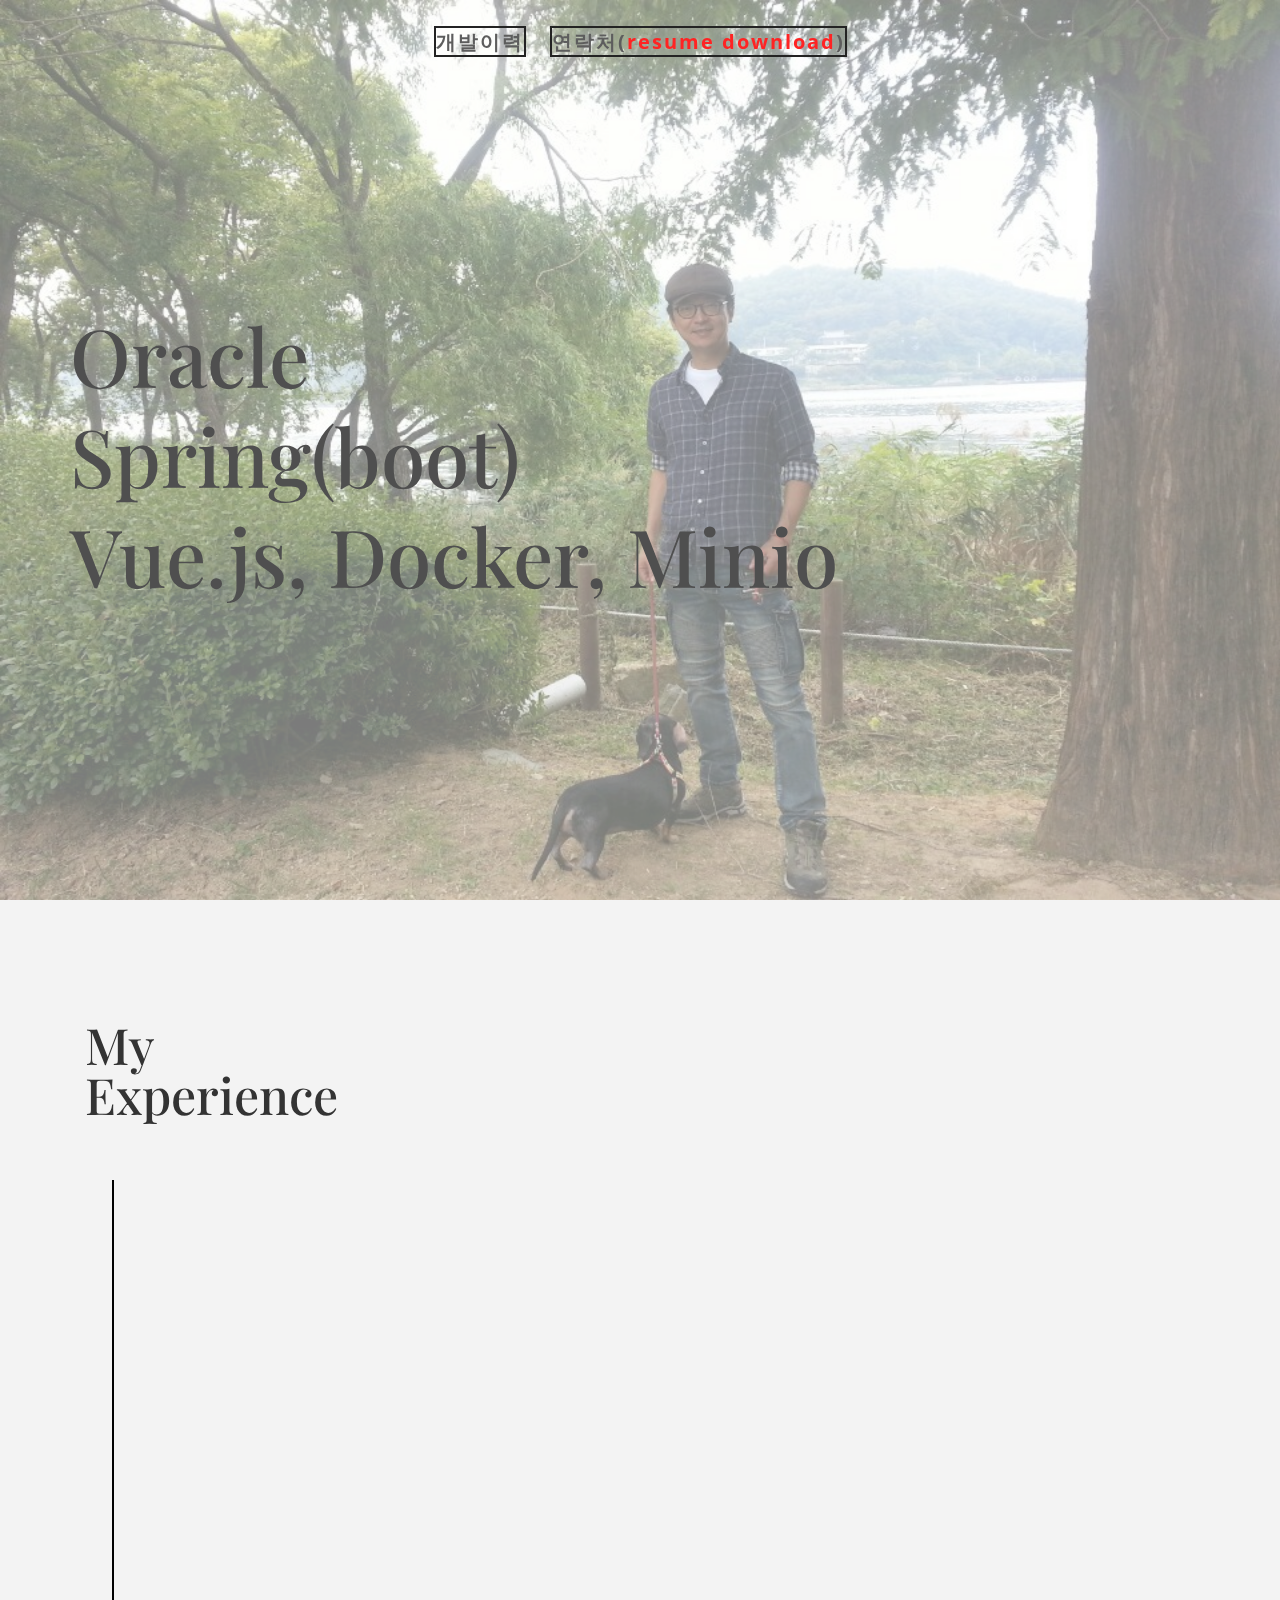
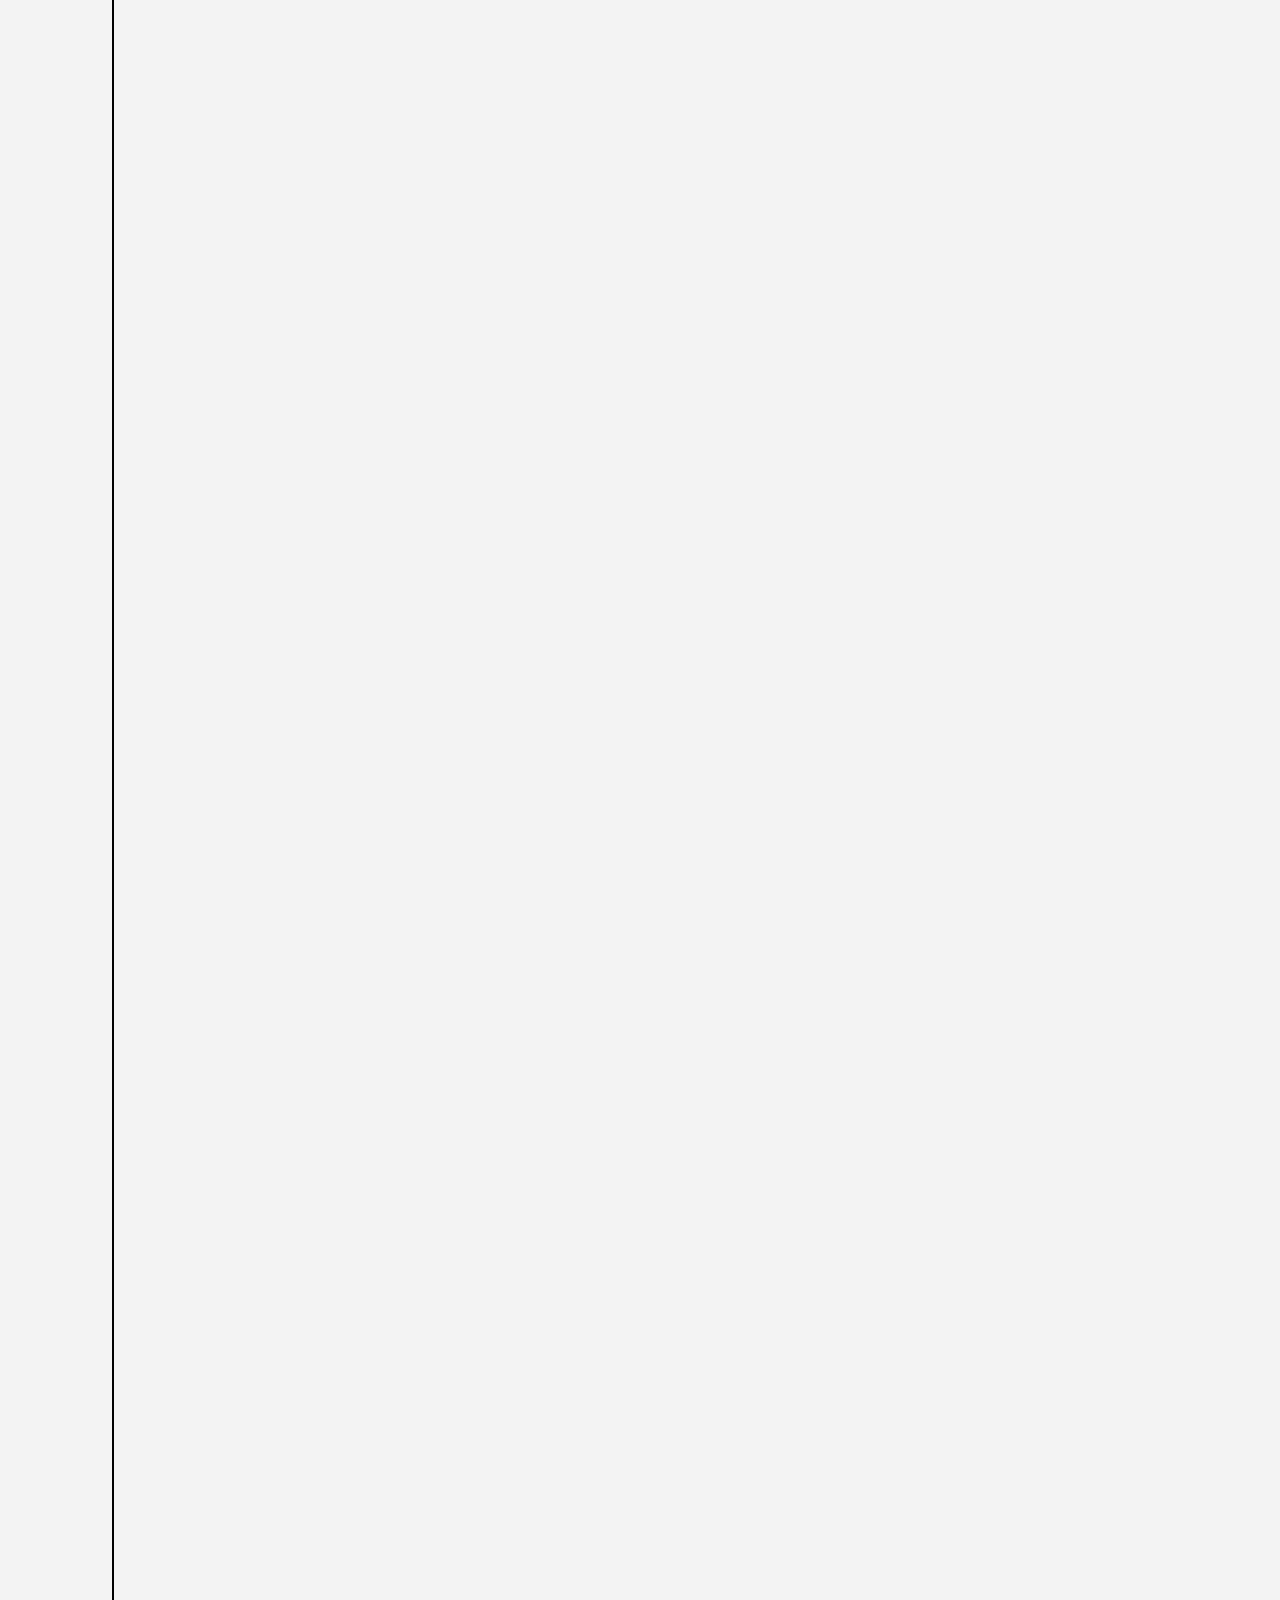
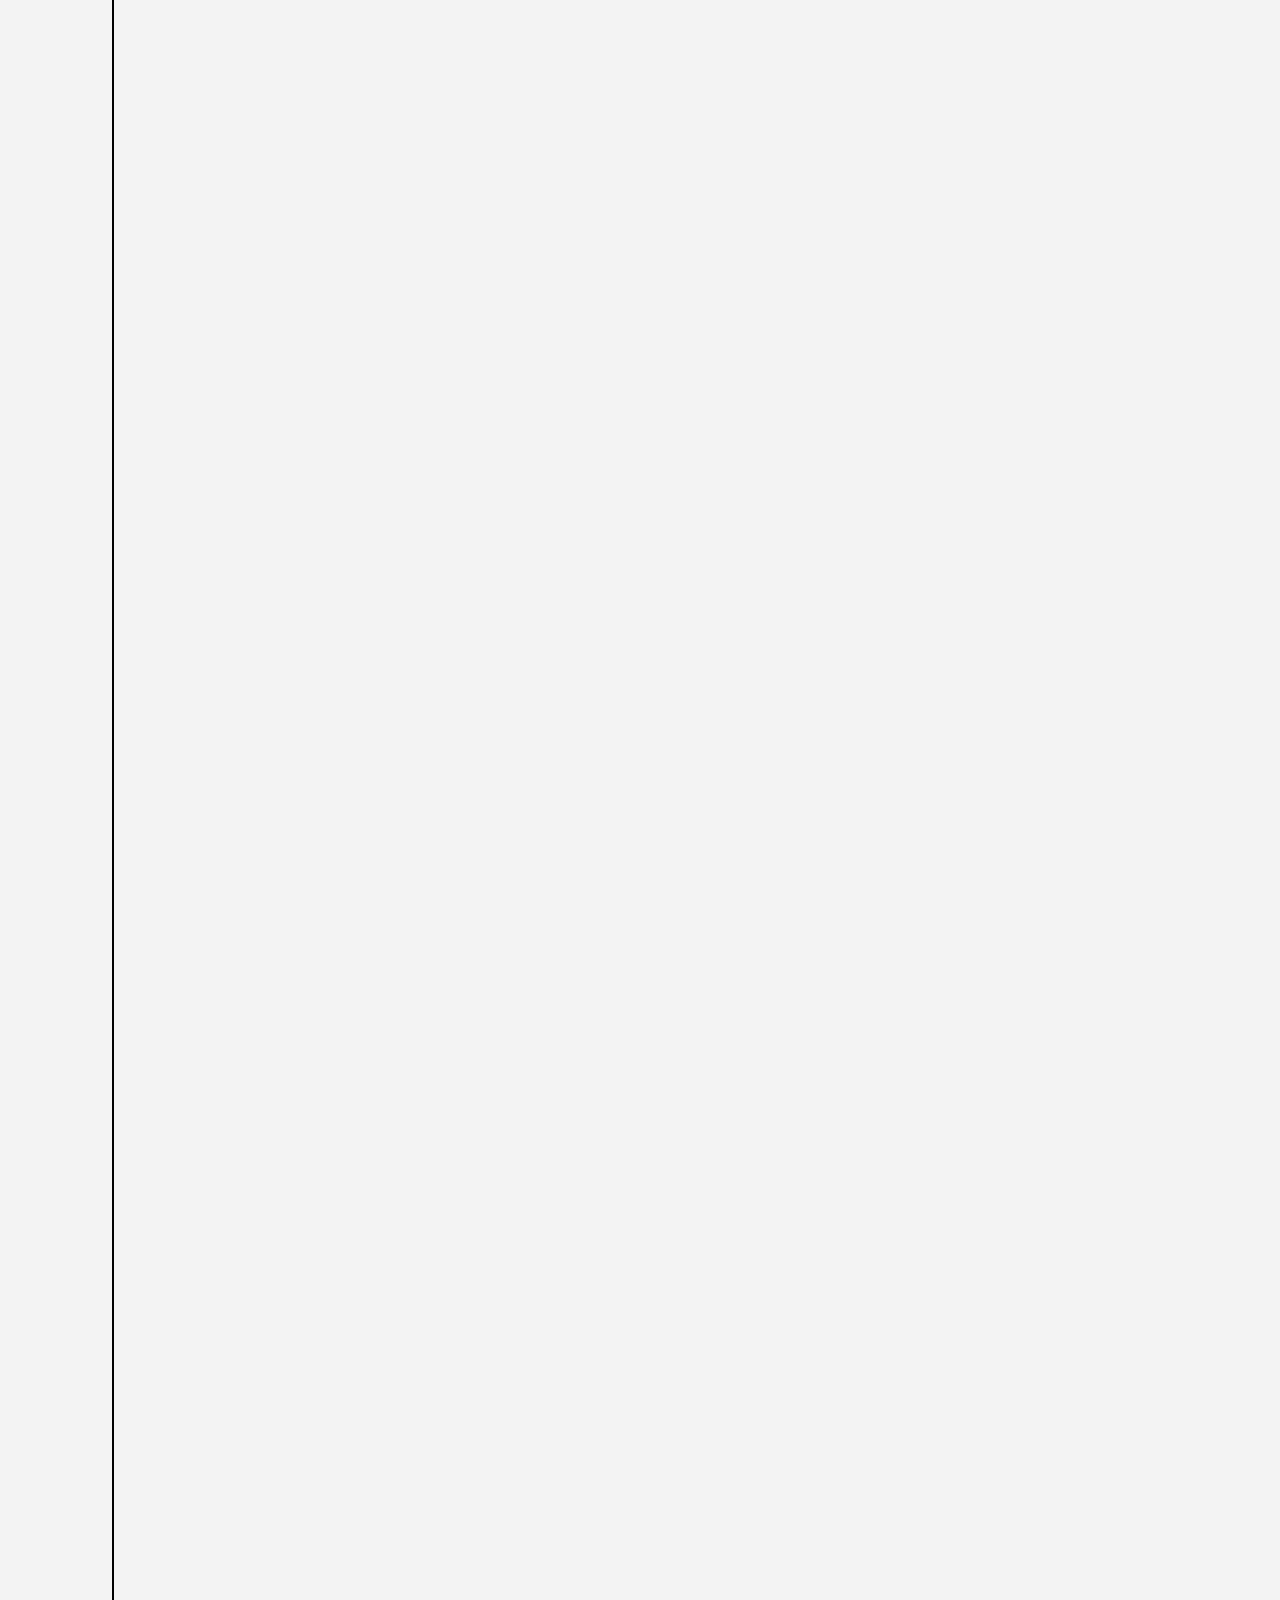
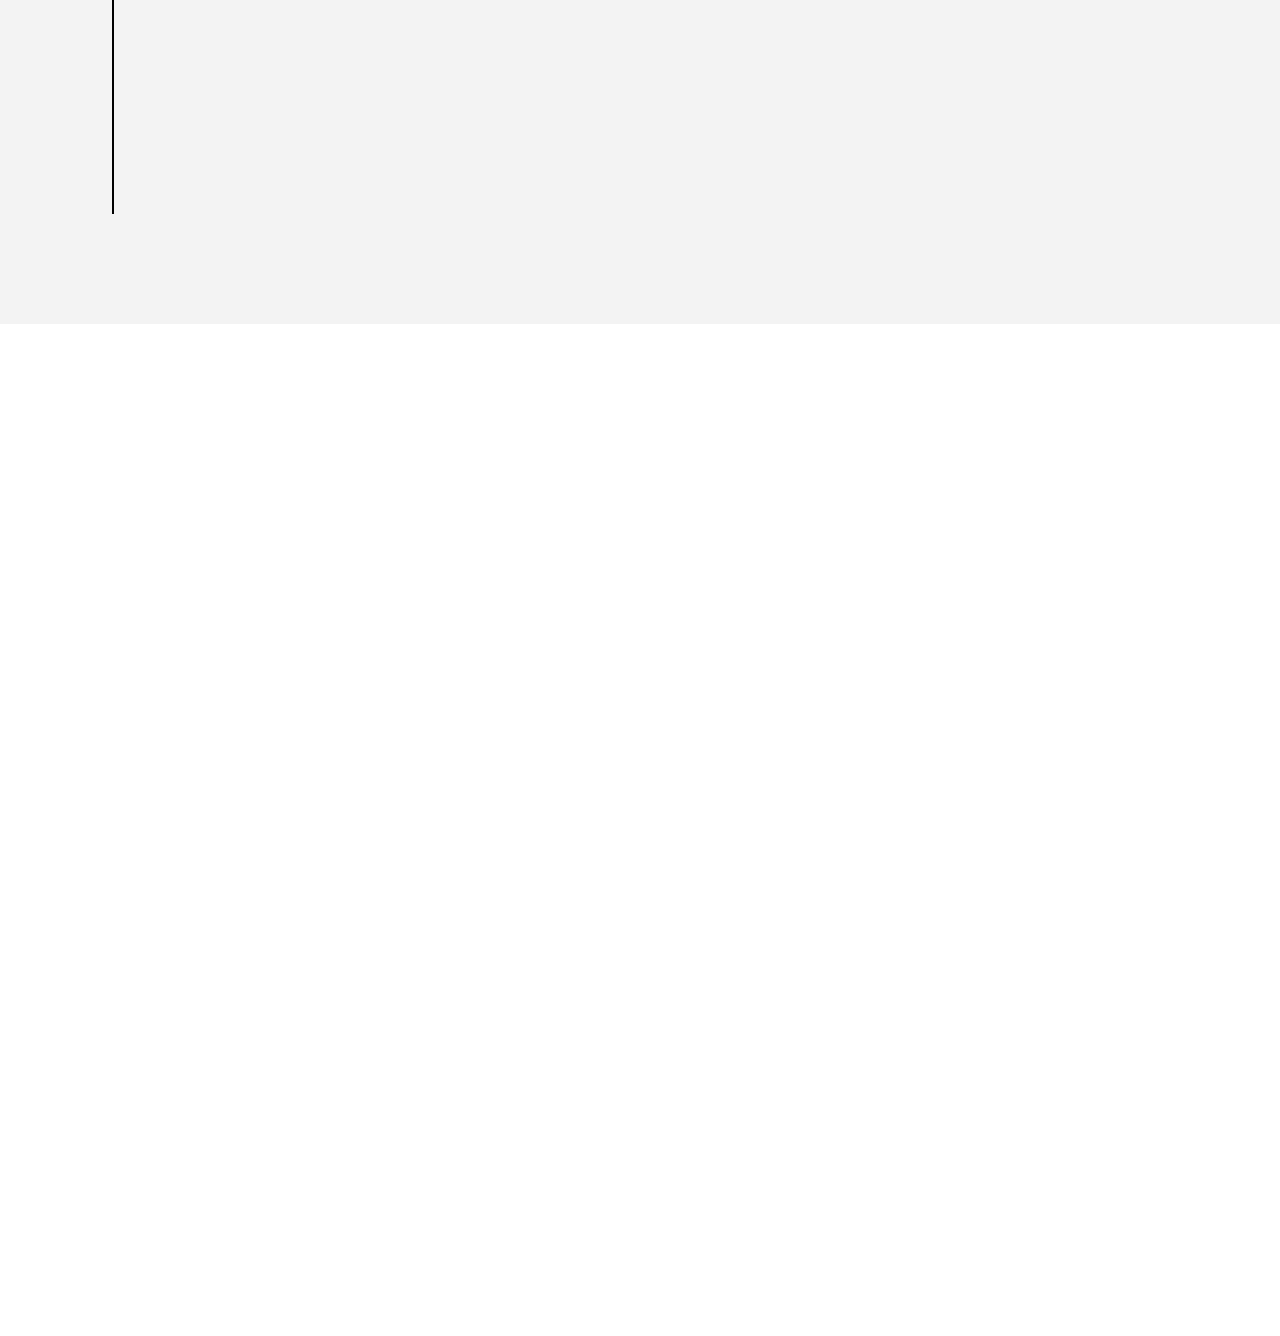
<file: index.html>
<!DOCTYPE html>
<html lang="en">

    <head>
        <meta charset="utf-8">
        <meta http-equiv="X-UA-Compatible" content="IE=edge">
        <meta name="viewport" content="width=device-width, initial-scale=1">
        <title>Resume</title>
        <link rel="icon" href="img/favicon.ico" type="image/x-icon">
        <!-- Bootstrap -->
        <link href="css/bootstrap.min.css" rel="stylesheet">
        <link href="ionicons/css/ionicons.min.css" rel="stylesheet">
        <link href="css/animate.min.css" rel="stylesheet">
        <link href="css/aos.css" rel="stylesheet">
        <!-- main style -->
        <link href="css/style.css" rel="stylesheet">
        <!-- HTML5 shim and Respond.js for IE8 support of HTML5 elements and media
        queries -->
        <!-- WARNING: Respond.js doesn't work if you view the page via file:// -->
        <!--[if lt IE 9]> <script
        src="https://oss.maxcdn.com/html5shiv/3.7.3/html5shiv.min.js"></script> <script
        src="https://oss.maxcdn.com/respond/1.4.2/respond.min.js"></script> <![endif]-->
        <meta
            name="google-site-verification"
            content="AHK73zd5g8UxUYrLbc3hjiOBv570d7EDFeuSjbEgnoQ"/>
    </head>

    <body>

        <!-- Preloader -->
        <div id="preloader">
            <div id="status">

                <div
                    class="preloader"
                    aria-busy="true"
                    aria-label="Loading, please wait."
                    role="progressbar"></div>

            </div>
        </div>
        <!-- ./Preloader -->

        <!-- header -->
        <header class="navbar-fixed-top">
            <nav>
                <ul>

                    <li>
                        <a href="#experience">개발이력</a>
                    </li>

                    <!-- <li><a href="#projects">projects</a></li> <li><a
                    href="#contact">contact</a></li> -->
                    <li>
                        <a href="#about">연락처(<span style="color:red;text-transform: none;">resume download</span>)</a>
                    </li>
                </ul>
            </nav>
        </header>
        <!-- ./header -->

        <!-- home -->
        <div class="section" id="home" data-stellar-background-ratio="0.5">
            <div class="container">
                <div class="disply-table">
                    <div class="table-cell" data-aos="fade-up" data-aos-delay="0">
                        <!-- <h3 style="clear:both;border:solid 1px white">HegeMon$y</h3> -->
                        <h1 id="h1Main">Oracle<br>
                            Spring(boot)<br>
                            Vue.js, Docker, Minio
                        </h1>
                    </div>
                </div>
            </div>
        </div>
        <!-- ./home -->

        <!-- experience -->
        <div class="section" id="experience">
            <div class="container">
                <div class="col-md-12">
                    <!-- <h4>01</h4> -->
                    <h1 class="size-50">My
                        <br/>
                        Experience</h1>
                    <div class="h-50"></div>
                </div>
                <div class="col-md-12">
                    <ul class="timeline">
                        <li class="timeline-event" data-aos="fade-up">
                            <label class="timeline-event-icon"></label>
                            <div class="timeline-event-copy">
                                <p class="timeline-event-thumbnail">2024.12.11 ~ 2025.04.10</p>
                                <h4>업무명 :
                                    <span>스마트예약, POPS</span></h4>
                                <h4>고객사 :
                                    <span>에버랜드</span></h4>
                                <h4>근무회사 :
                                    <span>에코아이티</span></h4>
                            </h4>
                            <h4>역할 :
                                <span>개발</span></h4>
                            <h4>
                                언어 :
                                <span>Spring, Java,Jsp,Miplatform</span></h4>
                        </h4>

                        <h4>
                            DBMS :
                            <span>Oracle 19c</span>
                        </h4>
                    </div>
                </li>
                <li class="timeline-event" data-aos="fade-up">
                    <label class="timeline-event-icon"></label>
                    <div class="timeline-event-copy">
                        <p class="timeline-event-thumbnail">2024.05.23 ~ 2024.11.29</p>
                        <h4>업무명 :
                            <span>EES(FCM, FDC, RMS, ECM, SPC)</span></h4>
                        <h4>고객사 :
                            <span>삼성(온양)</span></h4>
                        <h4>근무회사 :
                            <span>오픈에스지</span></h4>
                    </h4>
                    <h4>역할 :
                        <span>세팅,개발</span></h4>
                    <h4>
                        언어 :
                        <span>C#,Java,Linux</span></h4>
                </h4>

                <h4>
                    DBMS :
                    <span>Oracle</span>
                </h4>
            </div>
        </li>
        <li class="timeline-event" data-aos="fade-up">
            <label class="timeline-event-icon"></label>
            <div class="timeline-event-copy">
                <p class="timeline-event-thumbnail">2023.07.17 ~ 2023.09.08</p>
                <h4>업무명 :
                    <span>CLM(법무관리)</span></h4>
                <h4>고객사 :
                    <span>삼성SDS(판교)</span></h4>
                <h4>근무회사 :
                    <span>삼성SDS</span></h4>
            </h4>
            <h4>역할 :
                <span>개발</span></h4>
            <h4>
                언어 :
                <span>SDL(Spring boot, Java, Vue.js)</span></h4>
        </h4>

        <h4>
            DBMS :
            <span>DB2</span>
        </h4>
    </div>
</li>
<li class="timeline-event" data-aos="fade-up">
    <label class="timeline-event-icon"></label>
    <div class="timeline-event-copy">
        <p class="timeline-event-thumbnail">2022.05.02 ~ 2023.05.15</p>
        <h4>업무명 :
            <span>New CMS(최적재료비)</span></h4>
        <h4>고객사 :
            <span>삼성(탕정)</span></h4>
        <h4>근무회사 :
            <span>광명에스엔에스</span></h4>
    </h4>
    <h4>역할 :
        <span>개발, 운영</span></h4>
    <h4>
        언어 :
        <span>LEGO(Spring boot, Java, Vue.js)</span></h4>
</h4>

<h4>
    DBMS :
    <span>Postgresql</span>
</h4>
</div>
</li>
<li class="timeline-event" data-aos="fade-up">
<label class="timeline-event-icon"></label>
<div class="timeline-event-copy">
<p class="timeline-event-thumbnail">2021.11.01 ~ 2022.04.29</p>
<h4>업무명 :
    <span>New CMS(Score Card)</span></h4>
<h4>고객사 :
    <span>삼성(탕정)</span></h4>
<h4>근무회사 :
    <span>광명에스엔에스</span></h4>
</h4>
<h4>역할 :
<span>개발, 운영</span></h4>
<h4>
언어 :
<span>LEGO(Spring boot, Java, Vue.js)</span></h4>
</h4>

<h4>
DBMS :
<span>Postgresql</span>
</h4>
</div>
</li>
<li class="timeline-event" data-aos="fade-up">
<label class="timeline-event-icon"></label>
<div class="timeline-event-copy">
<p class="timeline-event-thumbnail">2021.07.08 ~ 2021.10.29</p>
<h4>업무명 :
<span>GITS</span></h4>
<h4>고객사 :
<span>삼성(탕정)</span></h4>
<h4>근무회사 :
<span>아이티사람들</span></h4>
</h4>
<h4>역할 :
<span>개발, 공통템플릿</span></h4>
<h4>
언어 :
<span>LEGO(Spring boot, Java, Vue.js)</span></h4>
</h4>

<h4>
DBMS :
<span>Oracle 12c, pl/sql</span>
</h4>
</div>
</li>
<li class="timeline-event" data-aos="fade-up">
<label class="timeline-event-icon"></label>
<div class="timeline-event-copy">
<p class="timeline-event-thumbnail">2021.05.03 - 2021.06.30</p>
<h4>업무명 : 중부도시가스(빌링, 검침)
</h4>
<h4>고객사 : JB(탕정)</h4>
<h4>근무회사 : 아이엘포유</h4>
<h4>역할 : 개발</h4>
<h4>
언어: Nexacro, xUP
</h4>
<h4>DBMS : Oracle, pl/sql</h4>
<h4>
TOOL: crownix report
</h4>
</div>
</li>
<li class="timeline-event" data-aos="fade-up">
<label class="timeline-event-icon"></label>
<div class="timeline-event-copy">
<p class="timeline-event-thumbnail">2020.10.05 - 2021.01.15</p>
<h4>업무명 : smart-cms시스템(메모리표준원가)
</h4>
<h4>고객사 : 삼성(화성)</h4>
<h4>근무회사 : 펜타크리드</h4>
<h4>역할 : 개발</h4>
<h4>
언어: DS IT Platform(Vue.js, Spring Boot)
</h4>
<h4>DBMS : PostgreSql(Greenplum)</h4>
<h4>
TOOL: eChart, RealGrid
</h4>
</div>
</li>
<li class="timeline-event" data-aos="fade-up" data-aos-delay=".2">
<label class="timeline-event-icon"></label>
<div class="timeline-event-copy">
<p class="timeline-event-thumbnail">2020.07.01 - 2020.09.29</p>
<h4>업무명 : 상생 Potal</h4>
<h4>고객사 : 삼성(기흥)</h4>
<h4>근무회사 : 펜타크리드</h4>
<h4>역할 : 개발</h4>
<h4>
언어: SDP(Spring, java)
</h4>
<h4>DBMS : Oracle 11g</h4>
</div>
</li>
<li class="timeline-event" data-aos="fade-up" data-aos-delay=".4">
<label class="timeline-event-icon"></label>
<div class="timeline-event-copy">
<p class="timeline-event-thumbnail">2018.12.01 - 2020.06.30</p>
<h4>업무명 : BDEM(Foundry)</h4>
<h4>고객사 : 삼성(화성)</h4>
<h4>근무회사 : 펜타크리드</h4>
<h4>역할 : 개발</h4>
<h4>
언어: SDP(Spring, java)
</h4>
<h4>DBMS : Oracle 11g</h4>
</div>
</li>
<li class="timeline-event" data-aos="fade-up" data-aos-delay=".4">
<label class="timeline-event-icon"></label>
<div class="timeline-event-copy">
<p class="timeline-event-thumbnail">2018.09.17 - 2018.11.30</p>
<h4>업무명 : PTS반도체공정관리</h4>
<h4>고객사 : 삼성(기흥)</h4>
<h4>근무회사 : 아이엘포유</h4>
<h4>역할 : 개발</h4>
<h4>
언어: SDP(Spring, java)
</h4>
<h4>DBMS : Oracle 11g, PL/SQL</h4>
</div>
</li>
</ul>
</div></div> </div> <!-- ./experience --> <!-- about --> <div class="section" id="about"><div class="container">
<div class="col-md-6" data-aos="fade-up">
<!-- <h4>04</h4> -->
<h1 class="size-50">Know
<br/>
About me</h1>
<a style="color:red;" href="https://jooladen.github.io/resume/resume.doc">최신 이력서(클릭)</a>
<br>
<a style="color:red;" target="blank" href="https://blog.naver.com/21thjojo">블로그(클릭)</a>
<h4>이름 : 주영준</h4>
<h4>연락처 : 010 - 4747 - 6479</h4>
<h4>이메일 : 21thjojo@hanmail.net</h4>

<div class="h-50"></div>
<p>서버단 ..요즘은 BackEnd... Srping도 하고 Spring Boot도 하고 Node.js까지 ㄷㄷㄷ</p>
<p>UI ..요즘은 FrontEnd... 회장님 등극하신 javascript, jquery도 좋았는데, ES6? ㄷㄷㄷ, Vue.js ㄷㄷㄷ</p>
<p>DB ..오라클은 기본인가? MS-SQL? PostgreSql..매실, 코끼리 그리고 다람쥐 ㄷㄷㄷ</p>
<br>

<!-- <div class="h-50"></div> <img src="img/Signature.svg" width="230" alt="" />
<div class="h-50"></div> -->
</div>
<div class="col-md-6 about-img-div">
<div class="about-border" data-aos="fade-up" data-aos-delay=".5"></div>
<img
src="img/sukmun2.jpeg"
width="400"
class="img-responsive"
alt=""
align="right"
data-aos="fade-right"
data-aos-delay="0"/>
</div></div> </div> <!-- ./about --> <!--DEMO01--> <div id="animatedModal" class="popup-modal"><!--THIS IS IMPORTANT! to close the modal, the class name has to match the namegiven on the ID --><div id="btn-close-modal" class="close-animatedModal close-popup-modal">
<i class="ion-close-round"></i></div><div class="clearfix"></div><div class="modal-content">
<div class="container">
<div class="portfolio-padding">
<div class="col-md-8 col-md-offset-2">
<h2>Geschäfts Eines<br/>
Web-Studios</h2>
<div class="h-50"></div>
<p>Appropriately maintain standards compliant total linkage with cutting-edge
action items. Enthusiastically create seamless synergy rather than excellent
value. Quickly promote premium strategic theme areas vis-a-vis.</p>
<p>Appropriately maintain standards compliant total linkage with cutting-edge
action items. Enthusiastically create seamless synergy rather than excellent
value.</p>
<br/>
<br/>
<img src="img/portfolio/02.jpg" alt="" class="img-responsive"/>
<br/>
<br/>
<p>Appropriately maintain standards compliant total linkage with cutting-edge
action items. Enthusiastically create seamless synergy rather than excellent
value. Quickly promote premium strategic theme areas vis-a-vis.</p>
<p>Appropriately maintain standards compliant total linkage with cutting-edge
action items. Enthusiastically create seamless synergy rather than excellent
value.</p>
<br/>
<br/>
</div>
</div>
</div></div> </div> <!-- jQuery --> <script src="js/jquery.js"></script> <!-- plugins --> <script src="js/bootstrap.min.js"></script> <script src="js/plugins.js"></script> <script src="js/aos.js"></script> <script src="js/jquery.form.js"></script> <script src="js/jquery.validate.min.js"></script> <!-- main script --> <script src="js/custom.js"></script></body></html>
</file>
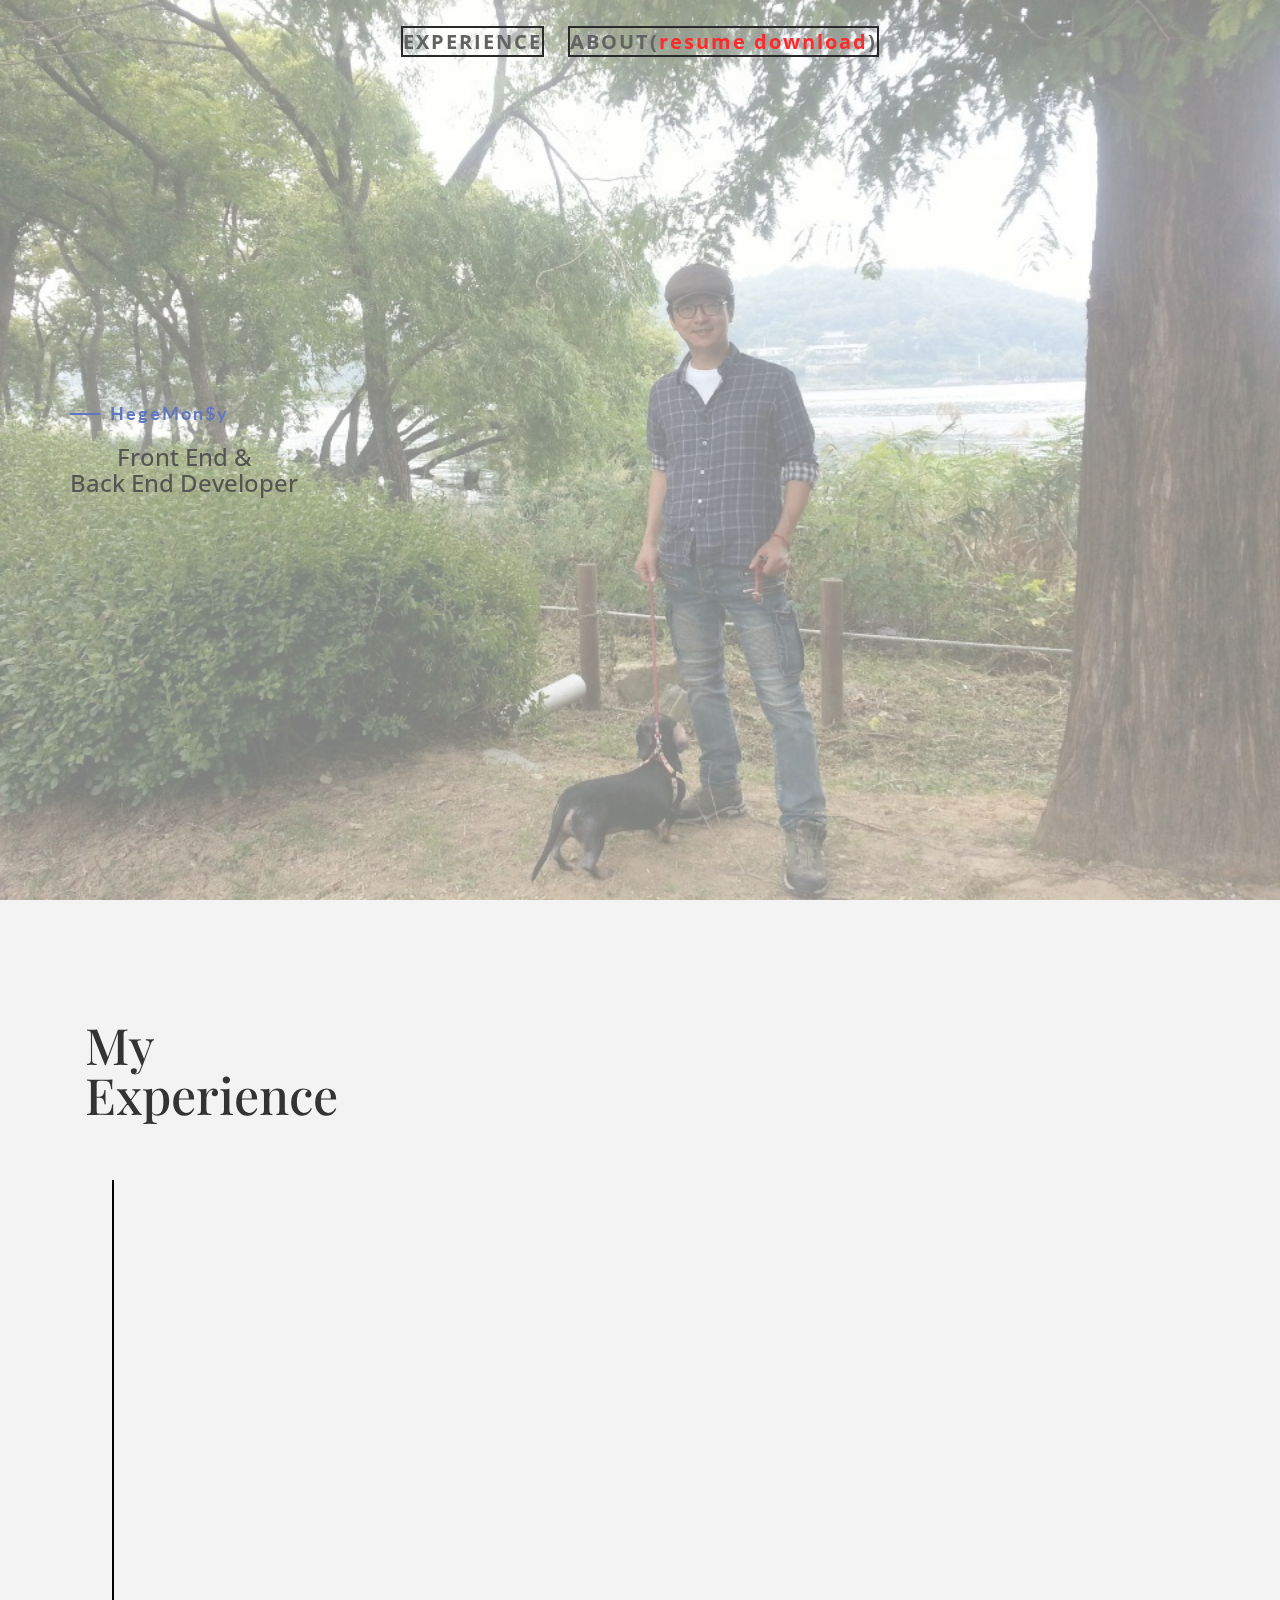
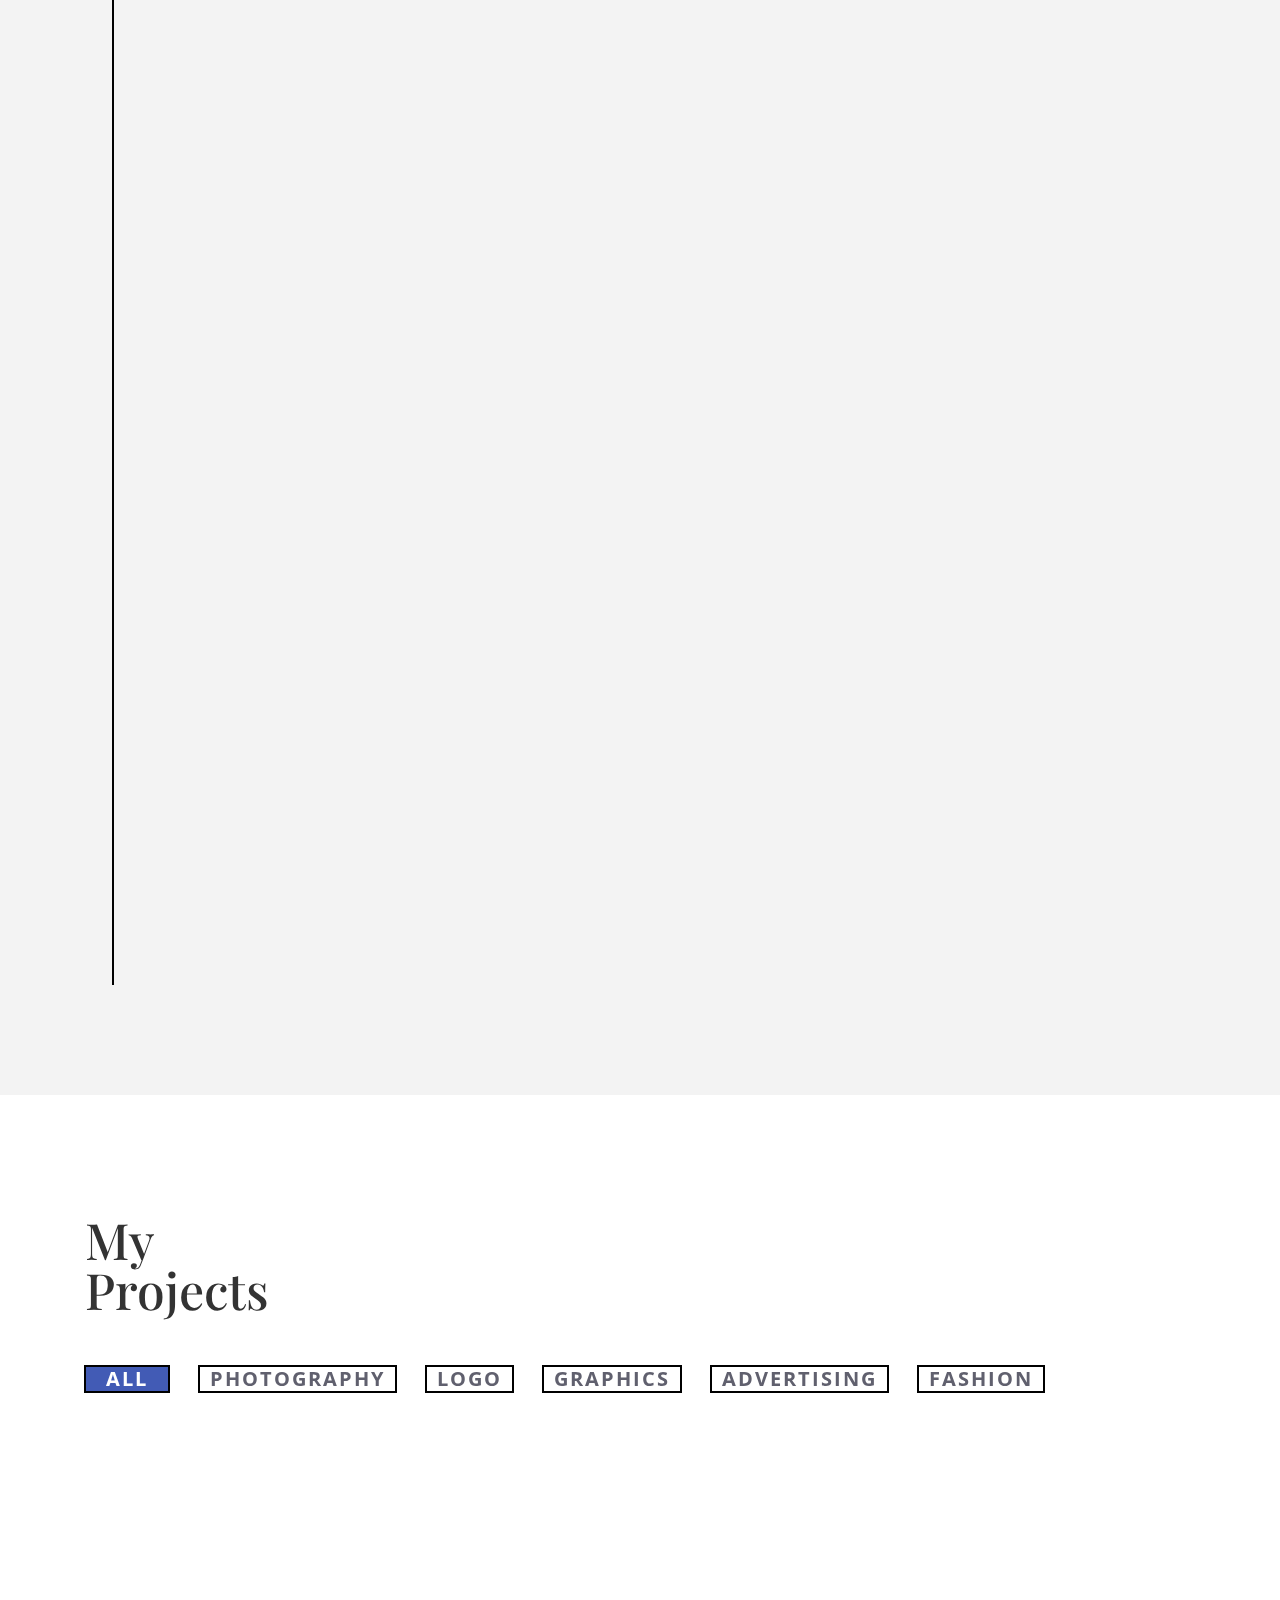
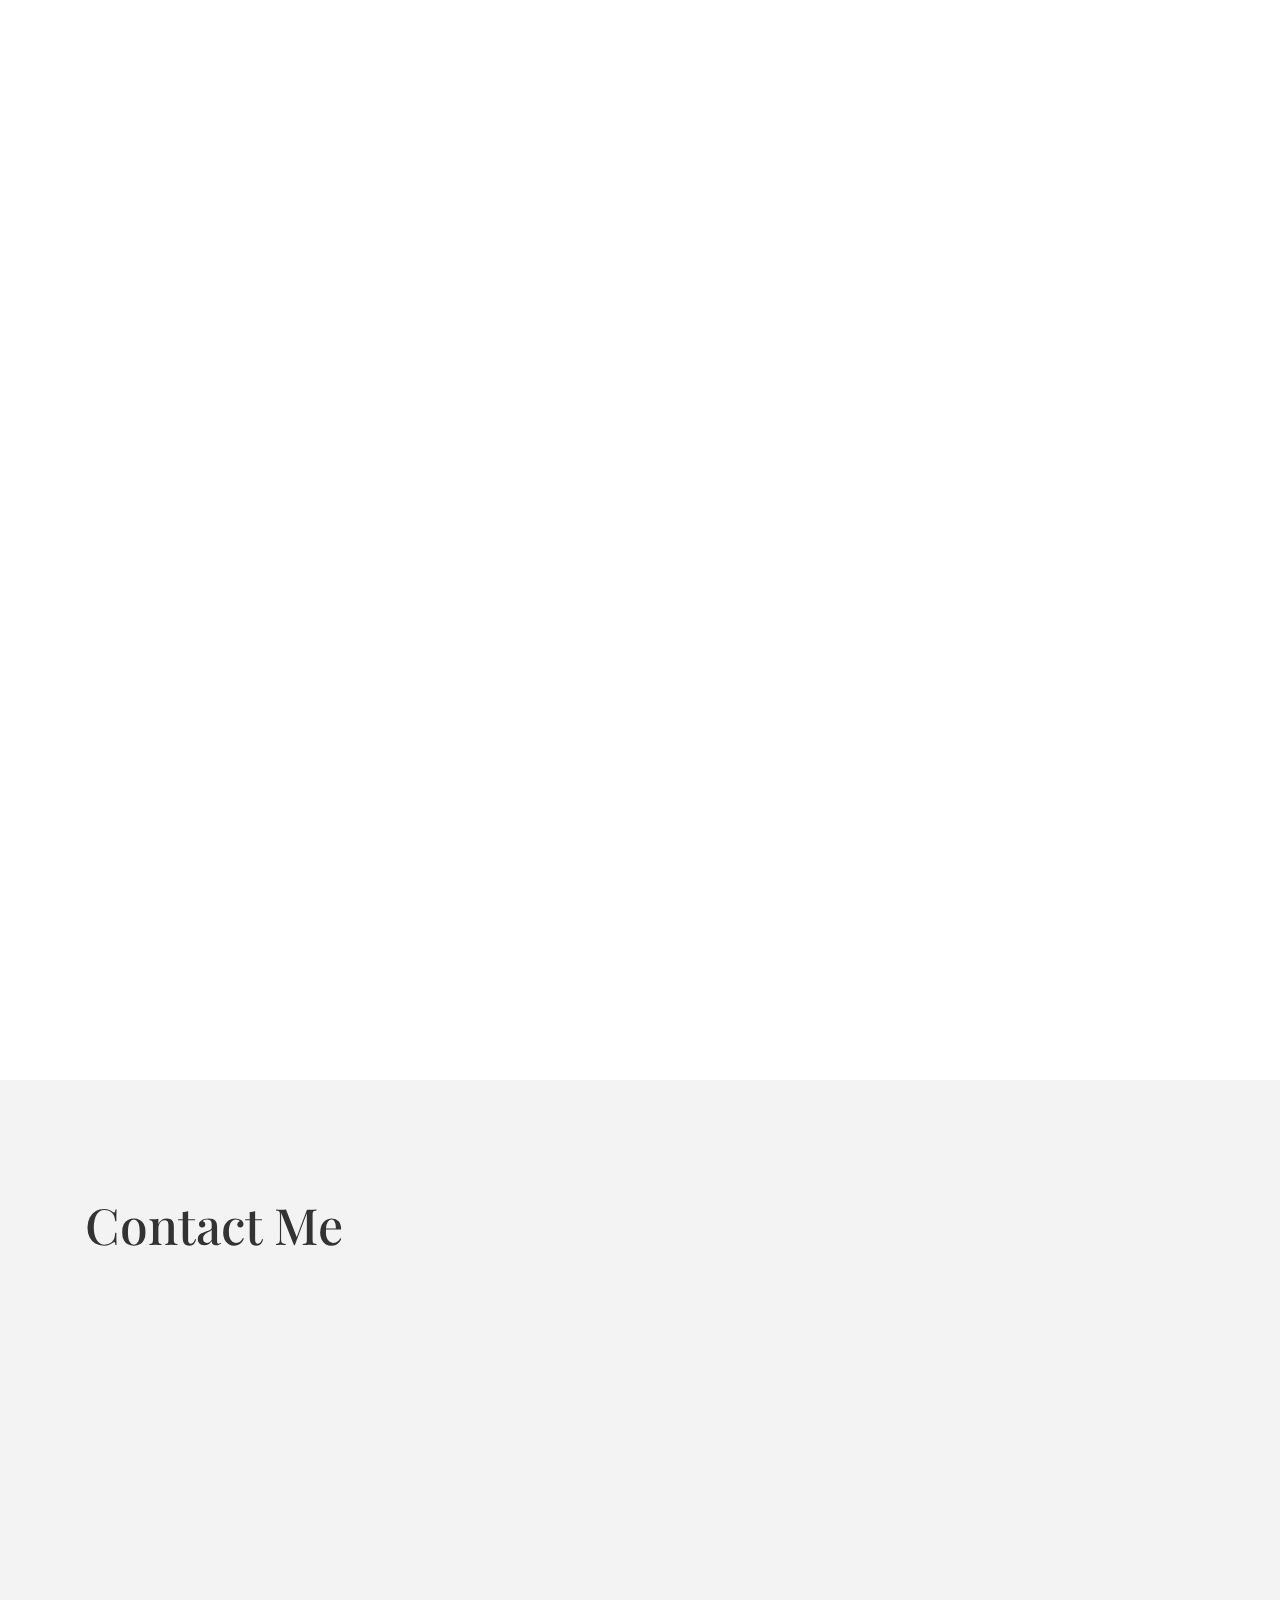
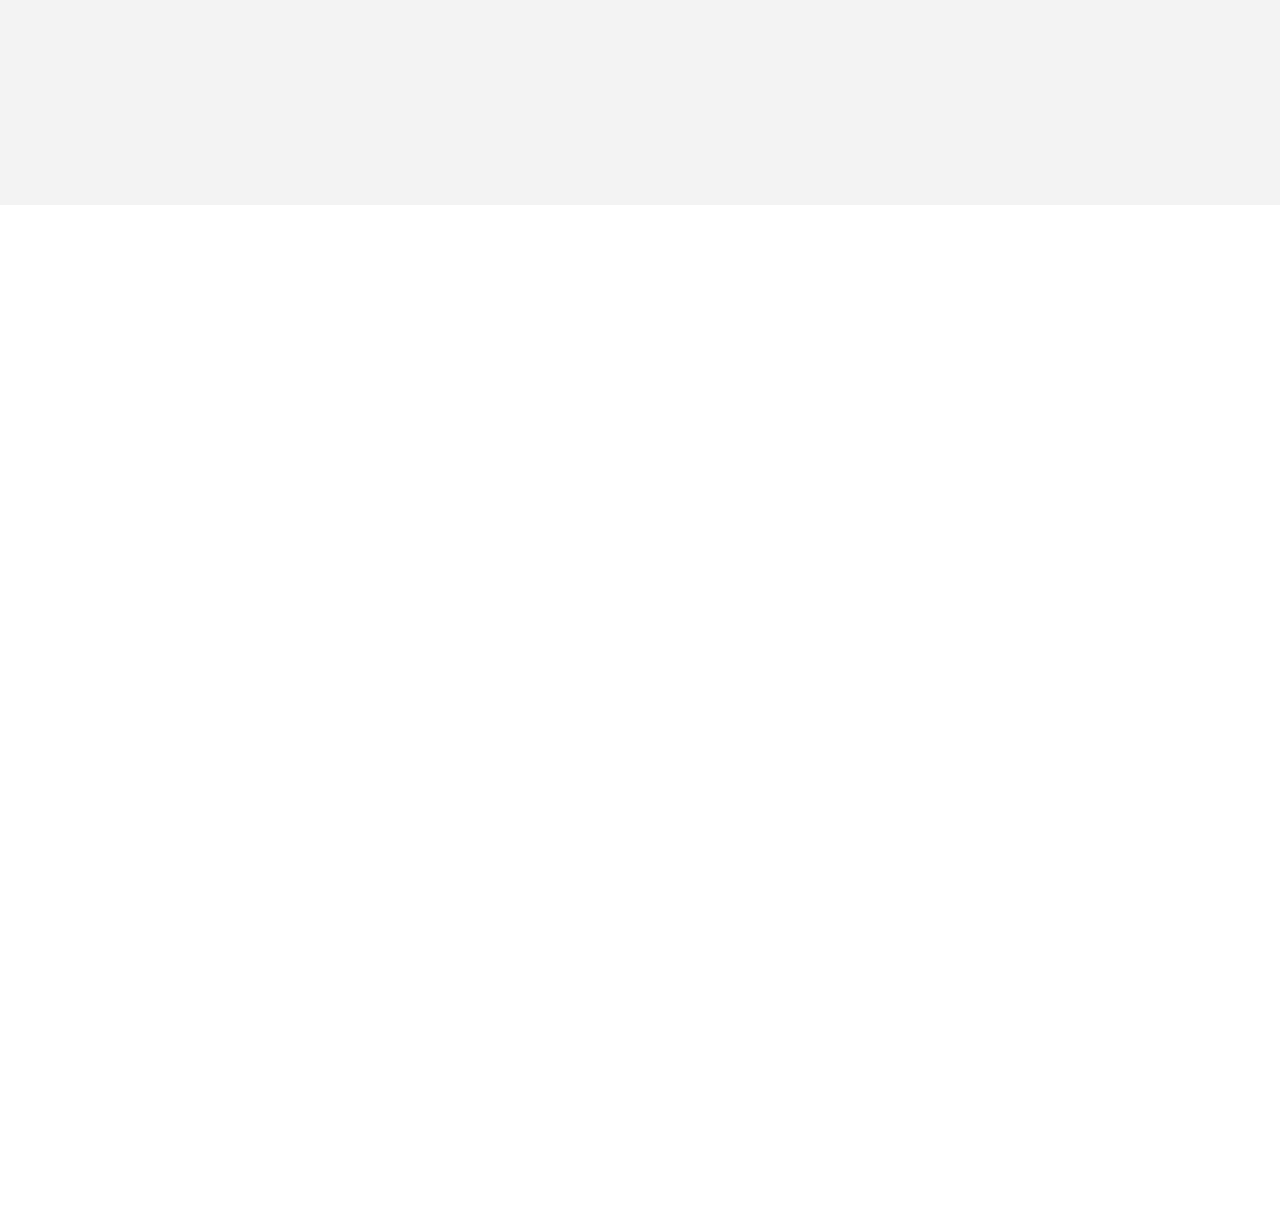
<file: index copy.html>
<!DOCTYPE html>
<html lang="en">

<head>
    <meta charset="utf-8">
    <meta http-equiv="X-UA-Compatible" content="IE=edge">
    <meta name="viewport" content="width=device-width, initial-scale=1">
    <title>Resume</title>
    <link rel="icon" href="img/favicon.ico" type="image/x-icon">
    <!-- Bootstrap -->
    <link href="css/bootstrap.min.css" rel="stylesheet">
    <link href="ionicons/css/ionicons.min.css" rel="stylesheet">
    <link href="css/animate.min.css" rel="stylesheet">
    <link href="css/aos.css" rel="stylesheet">
    <!-- main style -->
    <link href="css/style.css" rel="stylesheet">
    <!-- HTML5 shim and Respond.js for IE8 support of HTML5 elements and media queries -->
    <!-- WARNING: Respond.js doesn't work if you view the page via file:// -->
    <!--[if lt IE 9]>
      <script src="https://oss.maxcdn.com/html5shiv/3.7.3/html5shiv.min.js"></script>
      <script src="https://oss.maxcdn.com/respond/1.4.2/respond.min.js"></script>
    <![endif]-->
</head>

<body>

    <!-- Preloader -->
    <div id="preloader">
        <div id="status">

            <div class="preloader" aria-busy="true" aria-label="Loading, please wait." role="progressbar">
            </div>

        </div>
    </div>
    <!-- ./Preloader -->
    
    <!-- header -->
    <header class="navbar-fixed-top">
        <nav>
            <ul>
                
                <li><a href="#experience">experience</a></li>

                <!-- <li><a href="#projects">projects</a></li>
                <li><a href="#contact">contact</a></li> -->
                <li><a href="#about">About(<span style="color:red;text-transform: none;">resume download</span>)</a></li>
            </ul>
        </nav>
    </header>
    <!-- ./header -->
    
    <!-- home -->
    <div class="section" id="home" data-stellar-background-ratio="0.5">
        <div class="container">
            <div class="disply-table">
                <div class="table-cell" data-aos="fade-up" data-aos-delay="0">
                    <h4>HegeMon$y</h4>
                    <h3>Front End &<br /> Back End Developer</h3> </div>
            </div>
        </div>
    </div>
    <!-- ./home -->
    
    <!-- experience  -->
    <div class="section" id="experience">
        <div class="container">
            <div class="col-md-12">
                <!-- <h4>01</h4> -->
                <h1 class="size-50">My <br /> Experience</h1>
                <div class="h-50"></div>
            </div>
            <div class="col-md-12">
                <ul class="timeline">
                    <li class="timeline-event" data-aos="fade-up">
                        <label class="timeline-event-icon"></label>
                        <div class="timeline-event-copy">
                            <p class="timeline-event-thumbnail">2020.10.05 - 2021.01.15</p>
                            <h4>업무명 : smart-cms시스템(메모리표준원가) </h4>
                            <h4>고객사 : 삼성전자(화성)</h4>
                            <h4>근무회사 : 펜타크리드</h4>
                            <h4>역할 : 개발</h4>
                            <h4>
                                언어: DS IT Platform(Vue.js, Spring Boot)
                            </h4>
                            <h4>DBMS : PostgreSql(Greenplum)</h4>
                            <h4>
                                TOOL: eChart, RealGrid
                            </h4>
                        </div>
                    </li>
                    <li class="timeline-event" data-aos="fade-up" data-aos-delay=".2">
                        <label class="timeline-event-icon"></label>
                        <div class="timeline-event-copy">
                            <p class="timeline-event-thumbnail">2020.07.01 - 2020.09.29</p>
                            <h4>업무명 : 상생 Potal</h4>
                            <h4>고객사 : 삼성전자(기흥)</h4>
                            <h4>근무회사 : 펜타크리드</h4>
                            <h4>역할 : 개발</h4>
                            <h4>
                                언어: SDP(Spring, java)
                            </h4>
                            <h4>DBMS : Oracle 11g</h4>
                        </div>
                    </li>
                    <li class="timeline-event" data-aos="fade-up" data-aos-delay=".4">
                        <label class="timeline-event-icon"></label>
                        <div class="timeline-event-copy">
                            <p class="timeline-event-thumbnail">2018.12.01 - 2020.06.30</p>
                            <h4>업무명 : BDEM(Foundry)</h4>
                            <h4>고객사 : 삼성전자(화성)</h4>
                            <h4>근무회사 : 펜타크리드</h4>
                            <h4>역할 : 개발</h4>
                            <h4>
                                언어: SDP(Spring, java)
                            </h4>
                            <h4>DBMS : Oracle 11g</h4>
                        </div>
                    </li>
                    <li class="timeline-event" data-aos="fade-up" data-aos-delay=".4" >
                        <label class="timeline-event-icon"></label>
                        <div class="timeline-event-copy">
                            <p class="timeline-event-thumbnail">2018.09.17 - 2018.11.30</p>
                            <h4>업무명 : PTS반도체공정관리</h4>
                            <h4>고객사 : 삼성전자(기흥)</h4>
                            <h4>근무회사 : 아이엘포유</h4>
                            <h4>역할 : 개발</h4>
                            <h4>
                                언어: SDP(Spring, java)
                            </h4>
                            <h4>DBMS : Oracle 11g, PL/SQL</h4>
                        </div>
                    </li>
                </ul>
            </div>
        </div>
    </div>
    <!-- ./experience -->
    
    <!-- projects -->
    <div class="section" id="projects">
        <div class="container">
            <div class="col-md-12">
                <!-- <h4>02</h4> -->
                <h1 class="size-50">My <br /> Projects</h1> 
            </div>
            <!-- main container -->
            <div class="main-container portfolio-inner clearfix">
                <!-- portfolio div -->
                <div class="portfolio-div">
                    <div class="portfolio">
                        <!-- portfolio_filter -->
                        <div class="categories-grid wow fadeInLeft">
                            <nav class="categories">
                                <ul class="portfolio_filter">
                                    <li><a href="" class="active" data-filter="*">All</a></li>
                                    <li><a href="" data-filter=".photography">Photography</a></li>
                                    <li><a href="" data-filter=".logo">Logo</a></li>
                                    <li><a href="" data-filter=".graphics">Graphics</a></li>
                                    <li><a href="" data-filter=".ads">Advertising</a></li>
                                    <li><a href="" data-filter=".fashion">Fashion</a></li>
                                </ul>
                            </nav>
                        </div>
                        <!-- portfolio_filter -->
                        
                        <!-- portfolio_container -->
                        <div class="no-padding portfolio_container clearfix" data-aos="fade-up">
                            <!-- single work -->
                            <div class="col-md-4 col-sm-6  fashion logo">
                                <a id="demo01" href="#animatedModal" class="portfolio_item"> <img src="img/portfolio/01.jpg" alt="image" class="img-responsive" />
                                    <div class="portfolio_item_hover">
                                        <div class="portfolio-border clearfix">
                                            <div class="item_info"> <span>Mockups in seconds</span> <em>Fashion / Logo</em> </div>
                                        </div>
                                    </div>
                                </a>
                            </div>
                            <!-- end single work -->
                            
                            <!-- single work -->
                            <div class="col-md-4 col-sm-6 ads graphics">
                                <a id="demo02" href="#animatedModal" class="portfolio_item"> <img src="img/portfolio/03.jpg" alt="image" class="img-responsive" />
                                    <div class="portfolio_item_hover">
                                        <div class="portfolio-border clearfix">
                                            <div class="item_info"> <span>Floating mockups</span> <em>Ads / Graphics</em> </div>
                                        </div>
                                    </div>
                                </a>
                            </div>
                            <!-- end single work -->
                            
                            <!-- single work -->
                            <div class="col-md-4 col-sm-6 photography">
                                <a id="demo03" href="#animatedModal" class="portfolio_item"> <img src="img/portfolio/02.jpg" alt="image" class="img-responsive" />
                                    <div class="portfolio_item_hover">
                                        <div class="portfolio-border clearfix">
                                            <div class="item_info"> <span>Photorealistic smartwatch</span> <em>Photography</em> </div>
                                        </div>
                                    </div>
                                </a>
                            </div>
                            <!-- end single work -->
                            
                            <!-- single work -->
                            <div class="col-md-4 col-sm-6 fashion ads">
                                <a id="demo04" href="#animatedModal" class="portfolio_item"> <img src="img/portfolio/04.jpg" alt="image" class="img-responsive" />
                                    <div class="portfolio_item_hover">
                                        <div class="portfolio-border clearfix">
                                            <div class="item_info"> <span>Held by hands</span> <em>Fashion / Ads</em> </div>
                                        </div>
                                    </div>
                                </a>
                            </div>
                            <!-- end single work -->
                            
                            <!-- single work -->
                            <div class="col-md-4 col-sm-6 graphics ads">
                                <a id="demo05" href="#animatedModal" class="portfolio_item"> <img src="img/portfolio/05.jpg" alt="image" class="img-responsive" />
                                    <div class="portfolio_item_hover">
                                        <div class="portfolio-border clearfix">
                                            <div class="item_info"> <span>Mobile devices</span> <em>Graphics / Ads</em> </div>
                                        </div>
                                    </div>
                                </a>
                            </div>
                            <!-- end single work -->
                            
                            <!-- single work -->
                            <div class="col-md-4 col-sm-6 photography">
                                <a id="demo06" href="#animatedModal" class="portfolio_item"> <img src="img/portfolio/010.jpg" alt="image" class="img-responsive" />
                                    <div class="portfolio_item_hover">
                                        <div class="portfolio-border clearfix">
                                            <div class="item_info"> <span>Photorealistic smartwatch</span> <em>Photography</em> </div>
                                        </div>
                                    </div>
                                </a>
                            </div>
                            <!-- end single work -->
                            
                            <!-- single work -->
                            <div class="col-md-4 col-sm-6 graphics ads">
                                <a id="demo07" href="#animatedModal" class="portfolio_item"> <img src="img/portfolio/06.jpg" alt="image" class="img-responsive" />
                                    <div class="portfolio_item_hover">
                                        <div class="portfolio-border clearfix">
                                            <div class="item_info"> <span>Mobile devices</span> <em>Graphics / Ads</em> </div>
                                        </div>
                                    </div>
                                </a>
                            </div>
                            <!-- end single work -->
                            
                            <!-- single work -->
                            <div class="col-md-4 col-sm-6 graphics ads">
                                <a id="demo08" href="#animatedModal" class="portfolio_item"> <img src="img/portfolio/07.jpg" alt="image" class="img-responsive" />
                                    <div class="portfolio_item_hover">
                                        <div class="portfolio-border clearfix">
                                            <div class="item_info"> <span>Mobile devices</span> <em>Graphics / Ads</em> </div>
                                        </div>
                                    </div>
                                </a>
                            </div>
                            <!-- end single work -->
                            
                            <!-- single work -->
                            <div class="col-md-4 col-sm-6 graphics ads">
                                <a id="demo09" href="#animatedModal" class="portfolio_item"> <img src="img/portfolio/08.jpg" alt="image" class="img-responsive" />
                                    <div class="portfolio_item_hover">
                                        <div class="portfolio-border clearfix">
                                            <div class="item_info"> <span>Mobile devices</span> <em>Graphics / Ads</em> </div>
                                        </div>
                                    </div>
                                </a>
                            </div>
                            <!-- end single work -->
                        </div>
                        <!-- end portfolio_container -->
                    </div>
                    <!-- portfolio -->
                </div>
                <!-- end portfolio div -->
            </div>
            <!-- end main container -->
        </div>
    </div>
    <!-- ./projects -->
    
    <!-- contact -->
    <div class="section" id="contact">
        <div class="container">
            <div class="col-md-12">
                <!-- <h4>03</h4> -->
                <h1 class="size-50">Contact  Me</h1>
                <div class="h-50"></div>
            </div>
            <div class="col-md-4" data-aos="fade-up">

                <h3>Phone Number</h3>
                <p>+20 5555 569 42</p>
                <h3> Mobile Numberr</h3>
                <p>+20 5555 569 42</p>
                <h3>Email</h3>
                <p>mail@info.me </p>

                <h3>Social Network</h3>

                <ul class="social">
                    <li><a href="#"><i class="ion-social-facebook"></i></a></li>
                    <li><a href="#"><i class="ion-social-twitter"></i></a></li>
                    <li><a href="#"><i class="ion-social-instagram"></i></a></li>
                    <li><a href="#"><i class="ion-social-dribbble"></i></a></li>
                </ul>
                <div class="clearfix"></div>
                <div class="h-50"></div>
            </div>
            <div class="col-md-8" data-aos="fade-up">
                <form class="contact-bg" id="contact-form" name="contact" method="post" novalidate="novalidate">
                    <input type="text" name="name" class="form-control" placeholder="Your Name" />
                    <input type="email" name="email" class="form-control" placeholder="Your E-mail" />
                    <input type="text" name="phone" class="form-control" placeholder="Phone Number" />
                    <textarea name="message" class="form-control" placeholder="Your Message" style="height:120px"></textarea>
                    <button id="submit" type="submit" name="submit" class="btn btn-glance">Send</button>
                    <div id="success">
                        <p class="green textcenter"> Your message was sent successfully! I will be in touch as soon as I can. </p>
                    </div>
                    <div id="error">
                        <p> Something went wrong, try refreshing and submitting the form again. </p>
                    </div>
                </form>
            </div>
        </div>
    </div>
    <!-- ./contact -->
    <!-- about -->
    <div class="section" id="about">
        <div class="container">
            <div class="col-md-6" data-aos="fade-up">
                <!-- <h4>04</h4> -->
                <h1 class="size-50">Know <br /> About me</h1>
                <div class="h-50"></div>
                <p>서버단 ..요즘은 BackEnd... Srping도 하고 Spring Boot도 하고 Node.js까지 ㄷㄷㄷ</p>
                <p>UI ..요즘은 FrontEnd... 회장님 등극하신 javascript, jquery도 좋았는데, ES6? ㄷㄷㄷ, Vue.js ㄷㄷㄷ</p>
                <p>DB ..오라클은 기본인가? MS-SQL? PostgreSql..매실, 코끼리 그리고 다람쥐 ㄷㄷㄷ</p> 
                <br>
                <h4>이름 : 주영준</h4>
                <h4>연락처 : 010 - 4747 - 6479</h4>
                <h4>이메일 : 21thjojo@hanmail.net</h4>
                <a style="color:red;" href="http://localhost:5500/resume/주영준. 2021.01.15.doc">최신 이력서 다운로드</a>

                <!-- <div class="h-50"></div> <img src="img/Signature.svg" width="230" alt="" />
                <div class="h-50"></div> -->
            </div>
            <div class="col-md-6 about-img-div">
                <div class="about-border" data-aos="fade-up" data-aos-delay=".5"></div>
                <img src="img/sukmun2.jpeg" width="400" class="img-responsive" alt="" align="right" data-aos="fade-right" data-aos-delay="0" />
            </div>
        </div>
    </div>
    <!-- ./about -->

    <!--DEMO01-->
    <div id="animatedModal" class="popup-modal">
        <!--THIS IS IMPORTANT! to close the modal, the class name has to match the name given on the ID -->
        <div id="btn-close-modal" class="close-animatedModal close-popup-modal"> <i class="ion-close-round"></i> </div>
        <div class="clearfix"></div>
        <div class="modal-content">
            <div class="container">
                <div class="portfolio-padding">
                    <div class="col-md-8 col-md-offset-2">
                        <h2>Geschäfts Eines<br /> Web-Studios</h2>
                        <div class="h-50"></div>
                        <p>Appropriately maintain standards compliant total linkage with cutting-edge action items. Enthusiastically create seamless synergy rather than excellent value. Quickly promote premium strategic theme areas vis-a-vis.</p>
                        <p>Appropriately maintain standards compliant total linkage with cutting-edge action items. Enthusiastically create seamless synergy rather than excellent value.</p>
                        <br />
                        <br /> <img src="img/portfolio/02.jpg" alt="" class="img-responsive" />
                        <br />
                        <br />
                        <p>Appropriately maintain standards compliant total linkage with cutting-edge action items. Enthusiastically create seamless synergy rather than excellent value. Quickly promote premium strategic theme areas vis-a-vis.</p>
                        <p>Appropriately maintain standards compliant total linkage with cutting-edge action items. Enthusiastically create seamless synergy rather than excellent value.</p>
                        <br />
                        <br /> </div>
                </div>
            </div>
        </div>
    </div>
    <!-- jQuery -->
    <script src="js/jquery.js"></script>
    <!--  plugins  -->
    <script src="js/bootstrap.min.js"></script>
    <script src="js/plugins.js"></script>
    <script src="js/aos.js"></script>
    <script src="js/jquery.form.js"></script>
    <script src="js/jquery.validate.min.js"></script>

    <!--  main script  -->
    <script src="js/custom.js"></script>
</body>

</html>
</file>
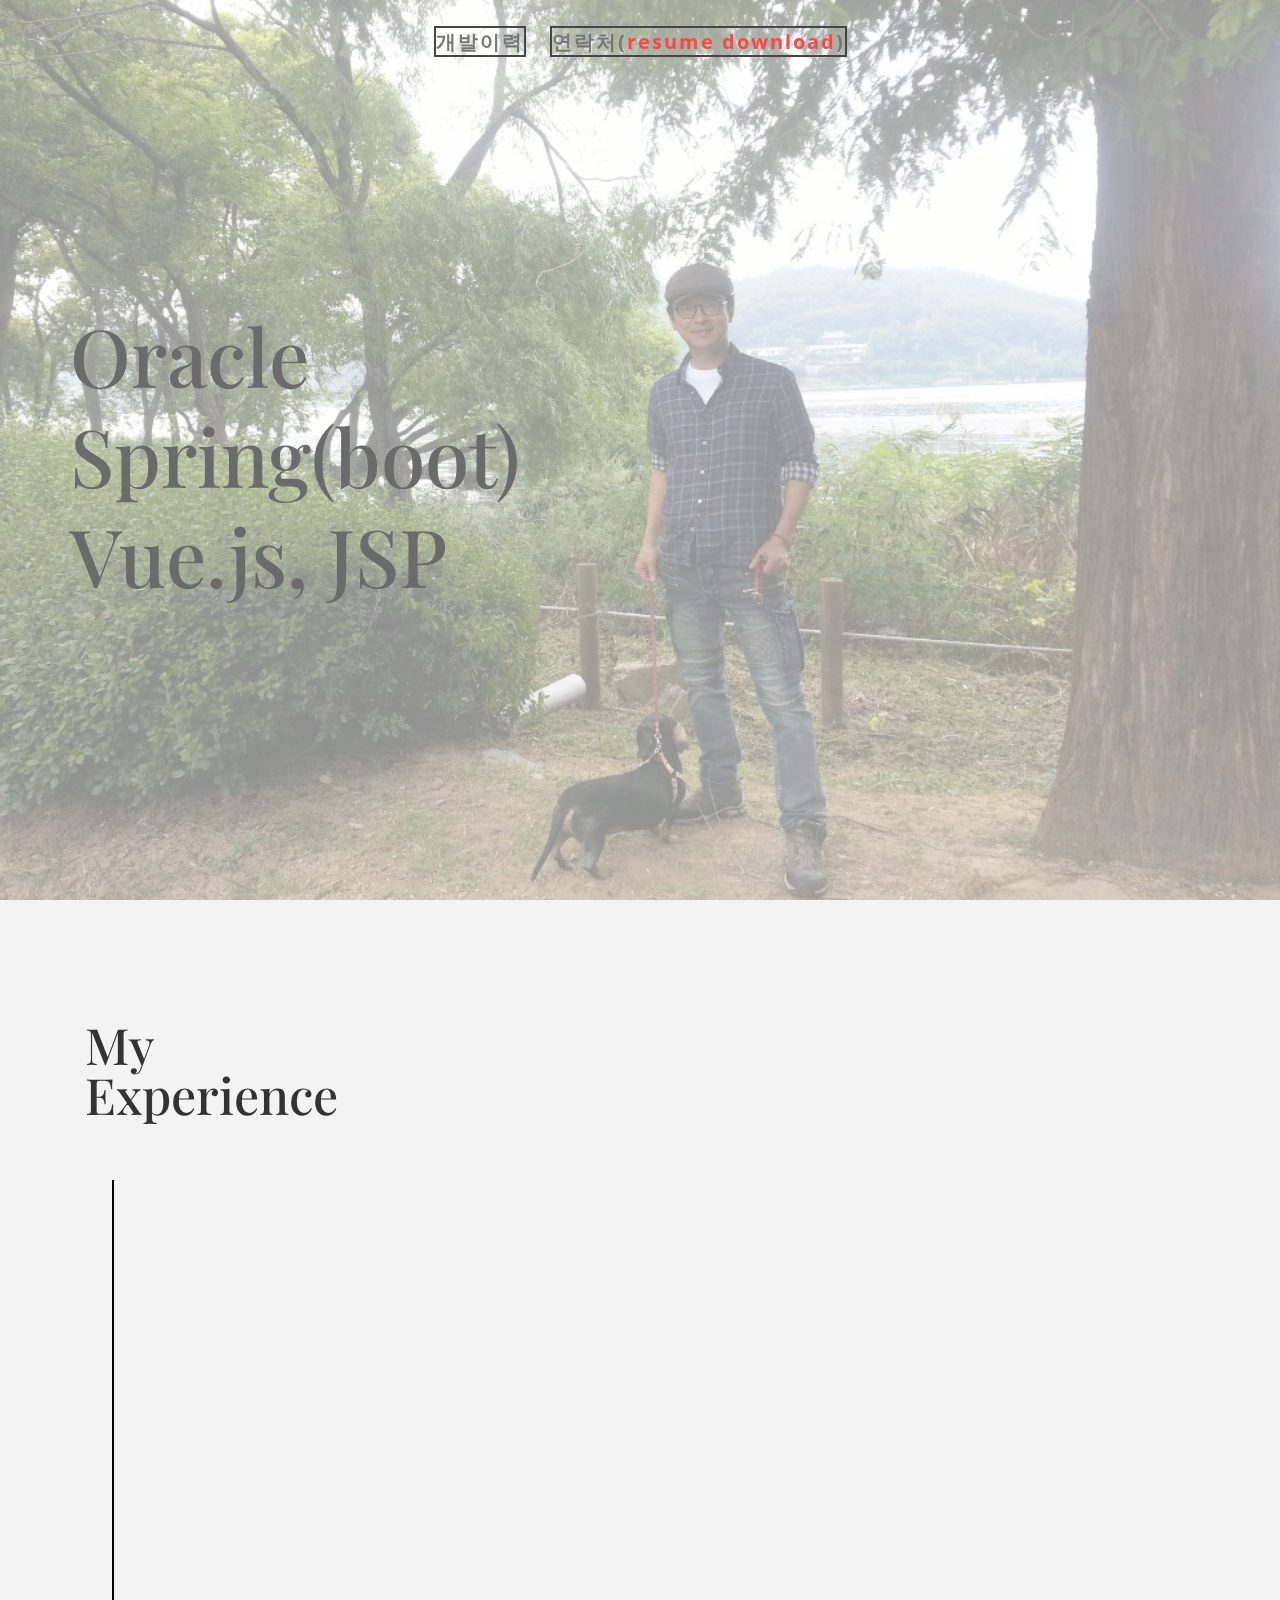
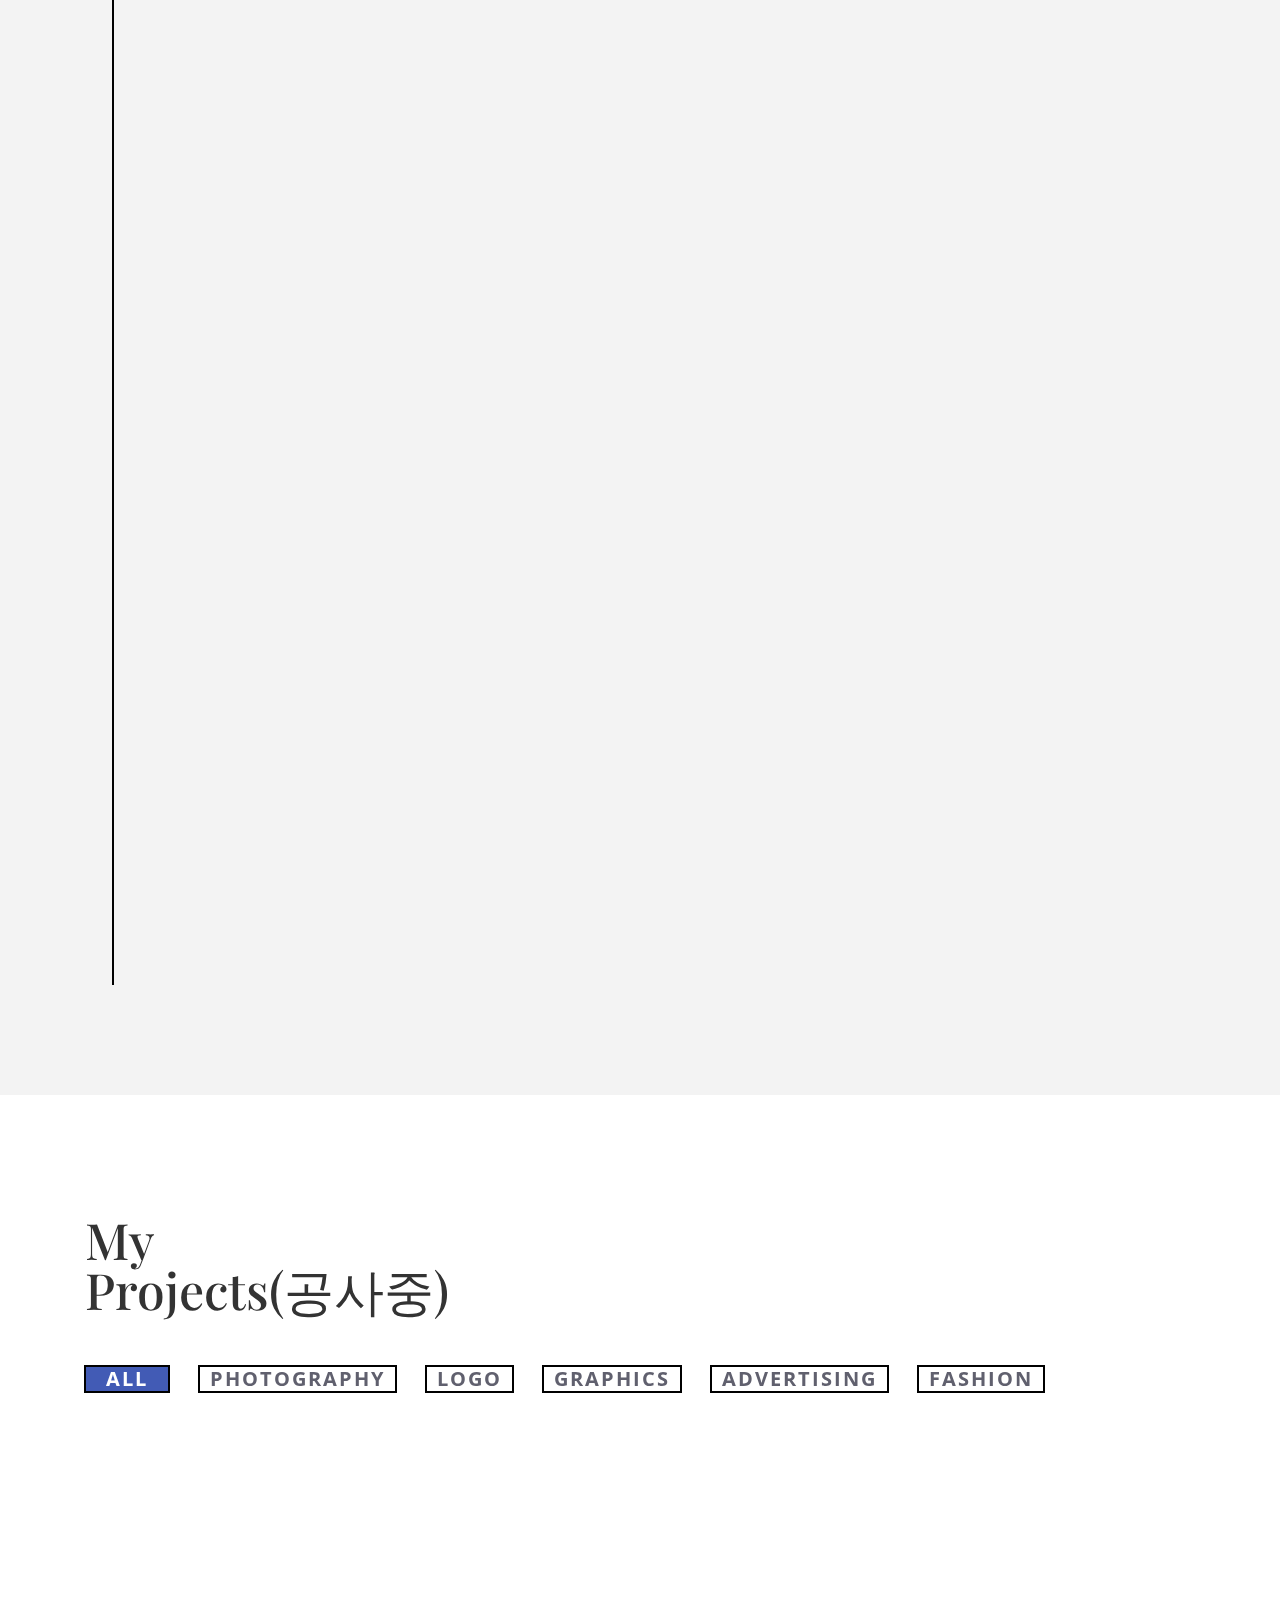
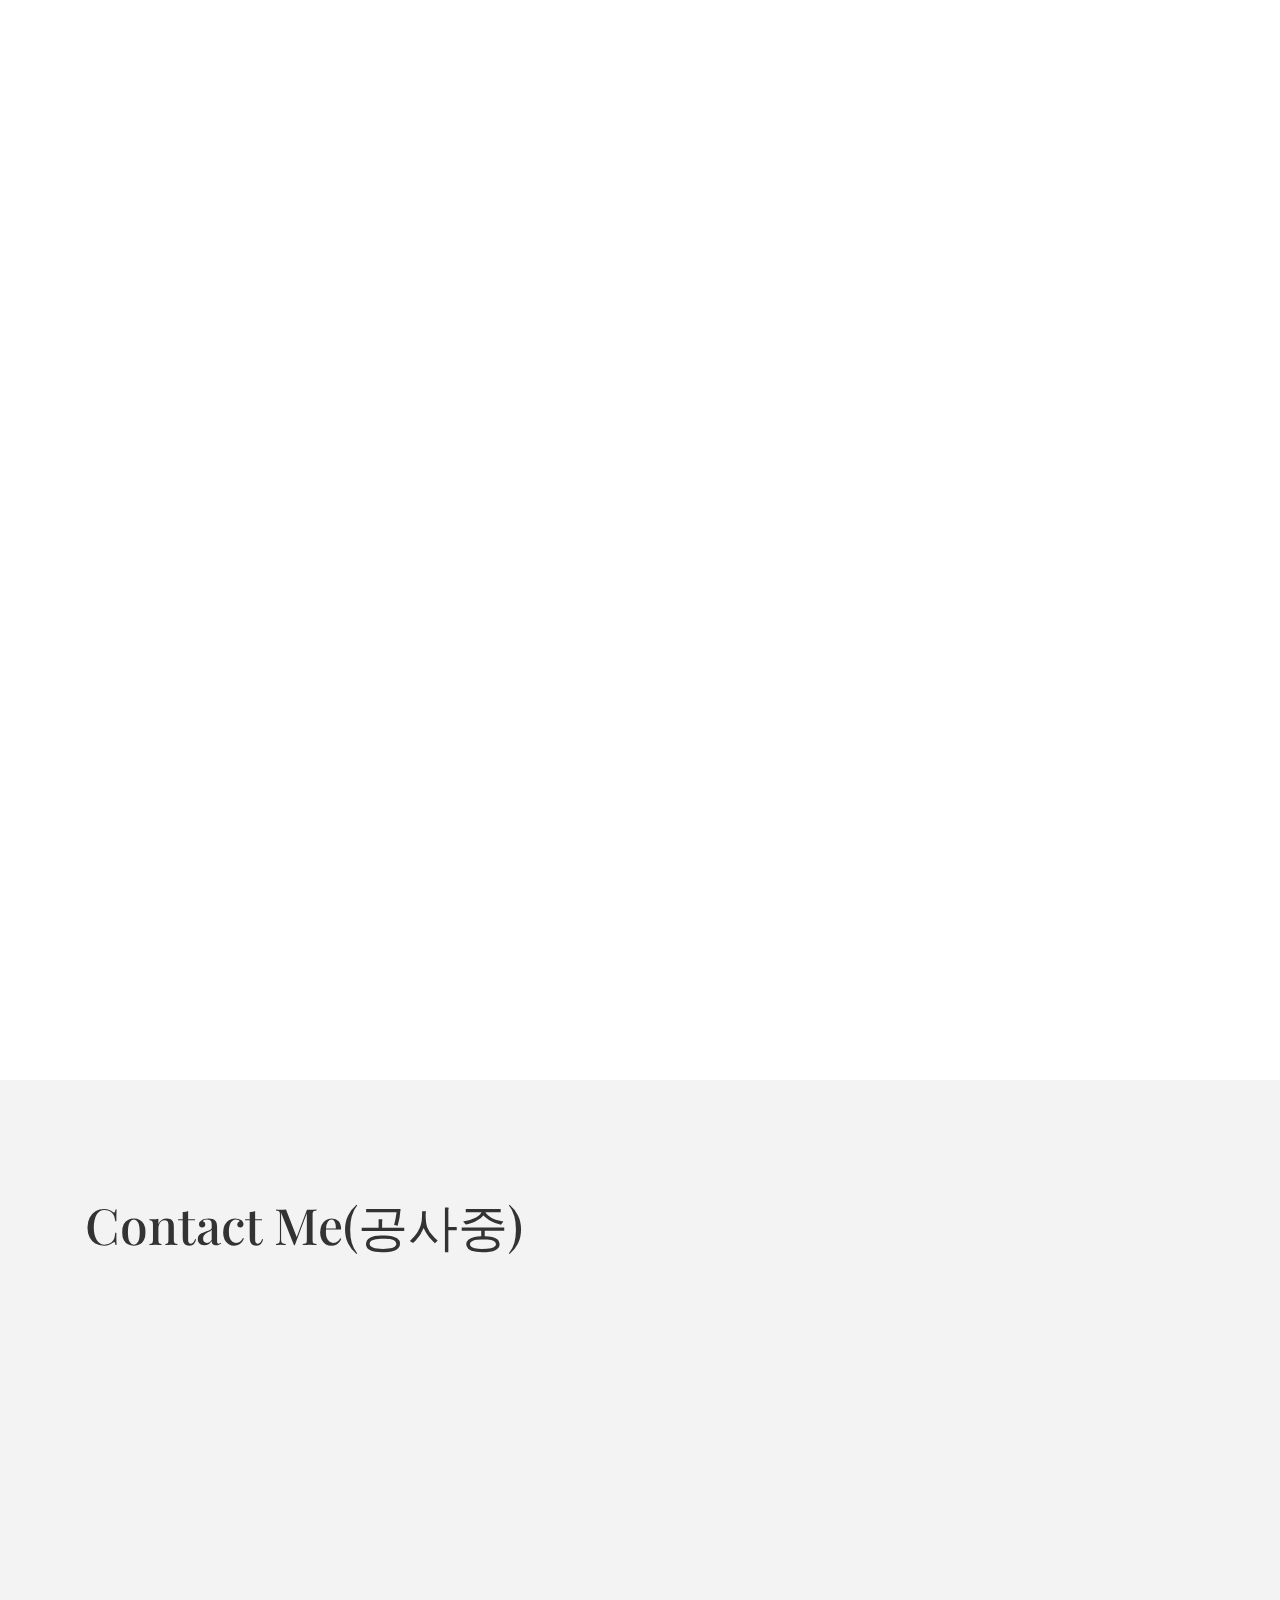
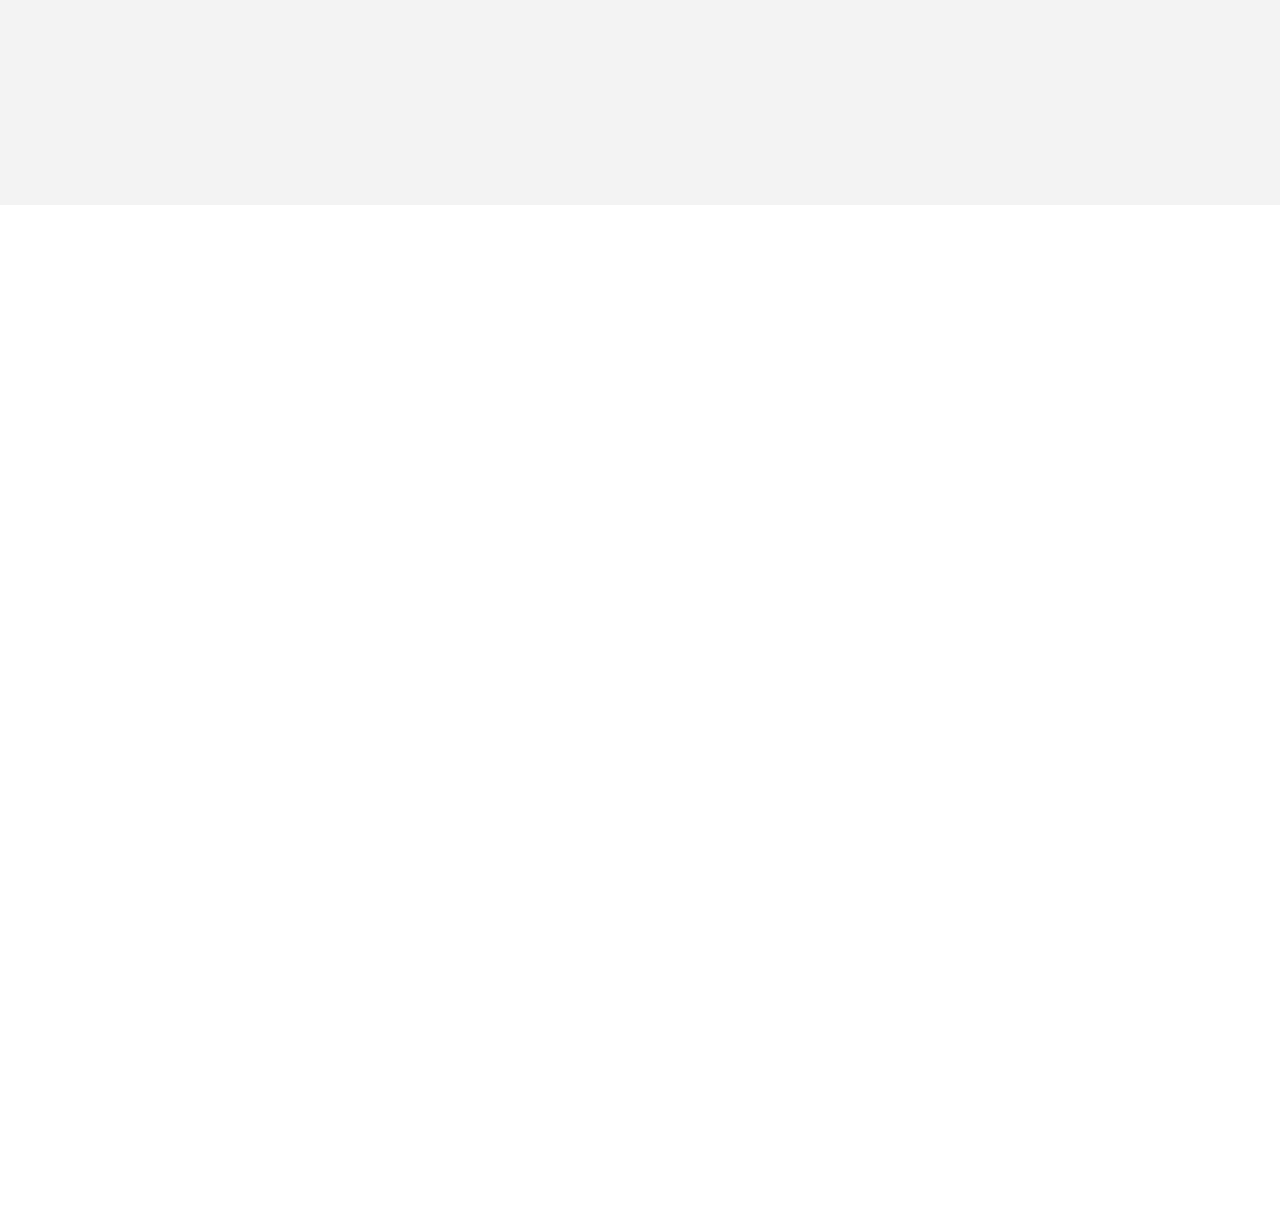
<file: index20210112.html>
<!DOCTYPE html>
<html lang="en">

<head>
    <meta charset="utf-8">
    <meta http-equiv="X-UA-Compatible" content="IE=edge">
    <meta name="viewport" content="width=device-width, initial-scale=1">
    <title>Resume</title>
    <link rel="icon" href="img/favicon.ico" type="image/x-icon">
    <!-- Bootstrap -->
    <link href="css/bootstrap.min.css" rel="stylesheet">
    <link href="ionicons/css/ionicons.min.css" rel="stylesheet">
    <link href="css/animate.min.css" rel="stylesheet">
    <link href="css/aos.css" rel="stylesheet">
    <!-- main style -->
    <link href="css/style.css" rel="stylesheet">
    <!-- HTML5 shim and Respond.js for IE8 support of HTML5 elements and media queries -->
    <!-- WARNING: Respond.js doesn't work if you view the page via file:// -->
    <!--[if lt IE 9]>
      <script src="https://oss.maxcdn.com/html5shiv/3.7.3/html5shiv.min.js"></script>
      <script src="https://oss.maxcdn.com/respond/1.4.2/respond.min.js"></script>
    <![endif]-->
    <meta name="google-site-verification" content="AHK73zd5g8UxUYrLbc3hjiOBv570d7EDFeuSjbEgnoQ" />
</head>

<body>

    <!-- Preloader -->
    <div id="preloader">
        <div id="status">

            <div class="preloader" aria-busy="true" aria-label="Loading, please wait." role="progressbar">
            </div>

        </div>
    </div>
    <!-- ./Preloader -->
    
    <!-- header -->
    <header class="navbar-fixed-top">
        <nav>
            <ul>
                
                <li><a href="#experience">개발이력</a></li>

                <!-- <li><a href="#projects">projects</a></li>
                <li><a href="#contact">contact</a></li> -->
                <li><a href="#about">연락처(<span style="color:red;text-transform: none;">resume download</span>)</a></li>
            </ul>
        </nav>
    </header>
    <!-- ./header -->
    
    <!-- home -->
    <div class="section" id="home" data-stellar-background-ratio="0.5">
        <div class="container">
            <div class="disply-table">
                <div class="table-cell" data-aos="fade-up" data-aos-delay="0">
                    <!-- <h3 style="clear:both;border:solid 1px white">HegeMon$y</h3> -->
                    <h1 id="h1Main">Oracle<br>
                        Spring(boot)<br>
                        Vue.js, JSP
                    </h1> 
                </div>
            </div>
        </div>
    </div>
    <!-- ./home -->
    
    <!-- experience  -->
    <div class="section" id="experience">
        <div class="container">
            <div class="col-md-12">
                <!-- <h4>01</h4> -->
                <h1 class="size-50">My <br /> Experience</h1>
                <div class="h-50"></div>
            </div>
            <div class="col-md-12">
                <ul class="timeline">
                    <li class="timeline-event" data-aos="fade-up">
                        <label class="timeline-event-icon"></label>
                        <div class="timeline-event-copy">
                            <p class="timeline-event-thumbnail">2020.10.05 - 2021.01.15</p>
                            <h4>업무명 : smart-cms시스템(메모리표준원가) </h4>
                            <h4>고객사 : 삼성전자(화성)</h4>
                            <h4>근무회사 : 펜타크리드</h4>
                            <h4>역할 : 개발</h4>
                            <h4>
                                언어: DS IT Platform(Vue.js, Spring Boot)
                            </h4>
                            <h4>DBMS : PostgreSql(Greenplum)</h4>
                            <h4>
                                TOOL: eChart, RealGrid
                            </h4>
                        </div>
                    </li>
                    <li class="timeline-event" data-aos="fade-up" data-aos-delay=".2">
                        <label class="timeline-event-icon"></label>
                        <div class="timeline-event-copy">
                            <p class="timeline-event-thumbnail">2020.07.01 - 2020.09.29</p>
                            <h4>업무명 : 상생 Potal</h4>
                            <h4>고객사 : 삼성전자(기흥)</h4>
                            <h4>근무회사 : 펜타크리드</h4>
                            <h4>역할 : 개발</h4>
                            <h4>
                                언어: SDP(Spring, java)
                            </h4>
                            <h4>DBMS : Oracle 11g</h4>
                        </div>
                    </li>
                    <li class="timeline-event" data-aos="fade-up" data-aos-delay=".4">
                        <label class="timeline-event-icon"></label>
                        <div class="timeline-event-copy">
                            <p class="timeline-event-thumbnail">2018.12.01 - 2020.06.30</p>
                            <h4>업무명 : BDEM(Foundry)</h4>
                            <h4>고객사 : 삼성전자(화성)</h4>
                            <h4>근무회사 : 펜타크리드</h4>
                            <h4>역할 : 개발</h4>
                            <h4>
                                언어: SDP(Spring, java)
                            </h4>
                            <h4>DBMS : Oracle 11g</h4>
                        </div>
                    </li>
                    <li class="timeline-event" data-aos="fade-up" data-aos-delay=".4" >
                        <label class="timeline-event-icon"></label>
                        <div class="timeline-event-copy">
                            <p class="timeline-event-thumbnail">2018.09.17 - 2018.11.30</p>
                            <h4>업무명 : PTS반도체공정관리</h4>
                            <h4>고객사 : 삼성전자(기흥)</h4>
                            <h4>근무회사 : 아이엘포유</h4>
                            <h4>역할 : 개발</h4>
                            <h4>
                                언어: SDP(Spring, java)
                            </h4>
                            <h4>DBMS : Oracle 11g, PL/SQL</h4>
                        </div>
                    </li>
                </ul>
            </div>
        </div>
    </div>
    <!-- ./experience -->
    
    <!-- projects -->
    <div class="section" id="projects">
        <div class="container">
            <div class="col-md-12">
                <!-- <h4>02</h4> -->
                <h1 class="size-50">My <br /> Projects(공사중)</h1> 
            </div>
            <!-- main container -->
            <div class="main-container portfolio-inner clearfix">
                <!-- portfolio div -->
                <div class="portfolio-div">
                    <div class="portfolio">
                        <!-- portfolio_filter -->
                        <div class="categories-grid wow fadeInLeft">
                            <nav class="categories">
                                <ul class="portfolio_filter">
                                    <li><a href="" class="active" data-filter="*">All</a></li>
                                    <li><a href="" data-filter=".photography">Photography</a></li>
                                    <li><a href="" data-filter=".logo">Logo</a></li>
                                    <li><a href="" data-filter=".graphics">Graphics</a></li>
                                    <li><a href="" data-filter=".ads">Advertising</a></li>
                                    <li><a href="" data-filter=".fashion">Fashion</a></li>
                                </ul>
                            </nav>
                        </div>
                        <!-- portfolio_filter -->
                        
                        <!-- portfolio_container -->
                        <div class="no-padding portfolio_container clearfix" data-aos="fade-up">
                            <!-- single work -->
                            <div class="col-md-4 col-sm-6  fashion logo">
                                <a id="demo01" href="#animatedModal" class="portfolio_item"> <img src="img/portfolio/01.jpg" alt="image" class="img-responsive" />
                                    <div class="portfolio_item_hover">
                                        <div class="portfolio-border clearfix">
                                            <div class="item_info"> <span>Mockups in seconds</span> <em>Fashion / Logo</em> </div>
                                        </div>
                                    </div>
                                </a>
                            </div>
                            <!-- end single work -->
                            
                            <!-- single work -->
                            <div class="col-md-4 col-sm-6 ads graphics">
                                <a id="demo02" href="#animatedModal" class="portfolio_item"> <img src="img/portfolio/03.jpg" alt="image" class="img-responsive" />
                                    <div class="portfolio_item_hover">
                                        <div class="portfolio-border clearfix">
                                            <div class="item_info"> <span>Floating mockups</span> <em>Ads / Graphics</em> </div>
                                        </div>
                                    </div>
                                </a>
                            </div>
                            <!-- end single work -->
                            
                            <!-- single work -->
                            <div class="col-md-4 col-sm-6 photography">
                                <a id="demo03" href="#animatedModal" class="portfolio_item"> <img src="img/portfolio/02.jpg" alt="image" class="img-responsive" />
                                    <div class="portfolio_item_hover">
                                        <div class="portfolio-border clearfix">
                                            <div class="item_info"> <span>Photorealistic smartwatch</span> <em>Photography</em> </div>
                                        </div>
                                    </div>
                                </a>
                            </div>
                            <!-- end single work -->
                            
                            <!-- single work -->
                            <div class="col-md-4 col-sm-6 fashion ads">
                                <a id="demo04" href="#animatedModal" class="portfolio_item"> <img src="img/portfolio/04.jpg" alt="image" class="img-responsive" />
                                    <div class="portfolio_item_hover">
                                        <div class="portfolio-border clearfix">
                                            <div class="item_info"> <span>Held by hands</span> <em>Fashion / Ads</em> </div>
                                        </div>
                                    </div>
                                </a>
                            </div>
                            <!-- end single work -->
                            
                            <!-- single work -->
                            <div class="col-md-4 col-sm-6 graphics ads">
                                <a id="demo05" href="#animatedModal" class="portfolio_item"> <img src="img/portfolio/05.jpg" alt="image" class="img-responsive" />
                                    <div class="portfolio_item_hover">
                                        <div class="portfolio-border clearfix">
                                            <div class="item_info"> <span>Mobile devices</span> <em>Graphics / Ads</em> </div>
                                        </div>
                                    </div>
                                </a>
                            </div>
                            <!-- end single work -->
                            
                            <!-- single work -->
                            <div class="col-md-4 col-sm-6 photography">
                                <a id="demo06" href="#animatedModal" class="portfolio_item"> <img src="img/portfolio/010.jpg" alt="image" class="img-responsive" />
                                    <div class="portfolio_item_hover">
                                        <div class="portfolio-border clearfix">
                                            <div class="item_info"> <span>Photorealistic smartwatch</span> <em>Photography</em> </div>
                                        </div>
                                    </div>
                                </a>
                            </div>
                            <!-- end single work -->
                            
                            <!-- single work -->
                            <div class="col-md-4 col-sm-6 graphics ads">
                                <a id="demo07" href="#animatedModal" class="portfolio_item"> <img src="img/portfolio/06.jpg" alt="image" class="img-responsive" />
                                    <div class="portfolio_item_hover">
                                        <div class="portfolio-border clearfix">
                                            <div class="item_info"> <span>Mobile devices</span> <em>Graphics / Ads</em> </div>
                                        </div>
                                    </div>
                                </a>
                            </div>
                            <!-- end single work -->
                            
                            <!-- single work -->
                            <div class="col-md-4 col-sm-6 graphics ads">
                                <a id="demo08" href="#animatedModal" class="portfolio_item"> <img src="img/portfolio/07.jpg" alt="image" class="img-responsive" />
                                    <div class="portfolio_item_hover">
                                        <div class="portfolio-border clearfix">
                                            <div class="item_info"> <span>Mobile devices</span> <em>Graphics / Ads</em> </div>
                                        </div>
                                    </div>
                                </a>
                            </div>
                            <!-- end single work -->
                            
                            <!-- single work -->
                            <div class="col-md-4 col-sm-6 graphics ads">
                                <a id="demo09" href="#animatedModal" class="portfolio_item"> <img src="img/portfolio/08.jpg" alt="image" class="img-responsive" />
                                    <div class="portfolio_item_hover">
                                        <div class="portfolio-border clearfix">
                                            <div class="item_info"> <span>Mobile devices</span> <em>Graphics / Ads</em> </div>
                                        </div>
                                    </div>
                                </a>
                            </div>
                            <!-- end single work -->
                        </div>
                        <!-- end portfolio_container -->
                    </div>
                    <!-- portfolio -->
                </div>
                <!-- end portfolio div -->
            </div>
            <!-- end main container -->
        </div>
    </div>
    <!-- ./projects -->
    
    <!-- contact -->
    <div class="section" id="contact">
        <div class="container">
            <div class="col-md-12">
                <!-- <h4>03</h4> -->
                <h1 class="size-50">Contact  Me(공사중)</h1>
                <div class="h-50"></div>
            </div>
            <div class="col-md-4" data-aos="fade-up">

                <h3>Phone Number</h3>
                <p>+20 5555 569 42</p>
                <h3> Mobile Numberr</h3>
                <p>+20 5555 569 42</p>
                <h3>Email</h3>
                <p>mail@info.me </p>

                <h3>Social Network</h3>

                <ul class="social">
                    <li><a href="#"><i class="ion-social-facebook"></i></a></li>
                    <li><a href="#"><i class="ion-social-twitter"></i></a></li>
                    <li><a href="#"><i class="ion-social-instagram"></i></a></li>
                    <li><a href="#"><i class="ion-social-dribbble"></i></a></li>
                </ul>
                <div class="clearfix"></div>
                <div class="h-50"></div>
            </div>
            <div class="col-md-8" data-aos="fade-up">
                <form class="contact-bg" id="contact-form" name="contact" method="post" novalidate="novalidate">
                    <input type="text" name="name" class="form-control" placeholder="Your Name" />
                    <input type="email" name="email" class="form-control" placeholder="Your E-mail" />
                    <input type="text" name="phone" class="form-control" placeholder="Phone Number" />
                    <textarea name="message" class="form-control" placeholder="Your Message" style="height:120px"></textarea>
                    <button id="submit" type="submit" name="submit" class="btn btn-glance">Send</button>
                    <div id="success">
                        <p class="green textcenter"> Your message was sent successfully! I will be in touch as soon as I can. </p>
                    </div>
                    <div id="error">
                        <p> Something went wrong, try refreshing and submitting the form again. </p>
                    </div>
                </form>
            </div>
        </div>
    </div>
    <!-- ./contact -->
    <!-- about -->
    <div class="section" id="about">
        <div class="container">
            <div class="col-md-6" data-aos="fade-up">
                <!-- <h4>04</h4> -->
                <h1 class="size-50">Know <br /> About me</h1>
                <a style="color:red;" href="https://jooladen.github.io/resume/resume.doc">최신 이력서(클릭)</a>
                <br><a style="color:red;" target="blank" href="https://blog.naver.com/21thjojo">블로그(클릭)</a>
                <h4>이름 : 주영준</h4>
                <h4>연락처 : 010 - 4747 - 6479</h4>
                <h4>이메일 : 21thjojo@hanmail.net</h4>
                

                <div class="h-50"></div>
                <p>서버단 ..요즘은 BackEnd... Srping도 하고 Spring Boot도 하고 Node.js까지 ㄷㄷㄷ</p>
                <p>UI ..요즘은 FrontEnd... 회장님 등극하신 javascript, jquery도 좋았는데, ES6? ㄷㄷㄷ, Vue.js ㄷㄷㄷ</p>
                <p>DB ..오라클은 기본인가? MS-SQL? PostgreSql..매실, 코끼리 그리고 다람쥐 ㄷㄷㄷ</p> 
                <br>
                
                <!-- <div class="h-50"></div> <img src="img/Signature.svg" width="230" alt="" />
                <div class="h-50"></div> -->
            </div>
            <div class="col-md-6 about-img-div">
                <div class="about-border" data-aos="fade-up" data-aos-delay=".5"></div>
                <img src="img/sukmun2.jpeg" width="400" class="img-responsive" alt="" align="right" data-aos="fade-right" data-aos-delay="0" />
            </div>
        </div>
    </div>
    <!-- ./about -->

    <!--DEMO01-->
    <div id="animatedModal" class="popup-modal">
        <!--THIS IS IMPORTANT! to close the modal, the class name has to match the name given on the ID -->
        <div id="btn-close-modal" class="close-animatedModal close-popup-modal"> <i class="ion-close-round"></i> </div>
        <div class="clearfix"></div>
        <div class="modal-content">
            <div class="container">
                <div class="portfolio-padding">
                    <div class="col-md-8 col-md-offset-2">
                        <h2>Geschäfts Eines<br /> Web-Studios</h2>
                        <div class="h-50"></div>
                        <p>Appropriately maintain standards compliant total linkage with cutting-edge action items. Enthusiastically create seamless synergy rather than excellent value. Quickly promote premium strategic theme areas vis-a-vis.</p>
                        <p>Appropriately maintain standards compliant total linkage with cutting-edge action items. Enthusiastically create seamless synergy rather than excellent value.</p>
                        <br />
                        <br /> <img src="img/portfolio/02.jpg" alt="" class="img-responsive" />
                        <br />
                        <br />
                        <p>Appropriately maintain standards compliant total linkage with cutting-edge action items. Enthusiastically create seamless synergy rather than excellent value. Quickly promote premium strategic theme areas vis-a-vis.</p>
                        <p>Appropriately maintain standards compliant total linkage with cutting-edge action items. Enthusiastically create seamless synergy rather than excellent value.</p>
                        <br />
                        <br /> </div>
                </div>
            </div>
        </div>
    </div>
    <!-- jQuery -->
    <script src="js/jquery.js"></script>
    <!--  plugins  -->
    <script src="js/bootstrap.min.js"></script>
    <script src="js/plugins.js"></script>
    <script src="js/aos.js"></script>
    <script src="js/jquery.form.js"></script>
    <script src="js/jquery.validate.min.js"></script>

    <!--  main script  -->
    <script src="js/custom.js"></script>
</body>

</html>
</file>
<file: css/style.css>
/*
* Resume template
* Created by : Ahmed Essa
* website : www.ahmedessa.net
*/


/* Table of Content
==================================================
	- Google fonts & font family -
	- typography -
	- General -
    - Preloader -
	- Header -
    - home section -
    - About section -
    - experience section -
    - projects section -
    - Contact section -
    - Responsive media queries -
*/


/* Google fonts & font family
==================================================*/

@import 'https://fonts.googleapis.com/css?family=Lato:100,100i,300,300i,400,400i,700,700i,900,900i|Open+Sans:300,300i,400,400i,600,600i,700,700i,800,800i|Playfair+Display:400,400i,700,700i,900,900i';

/*
font-family: 'Playfair Display', serif;
font-family: 'Lato', sans-serif;
font-family: 'Open Sans', sans-serif;
*/


/* typography
==================================================*/

h1 {
    font-family: 'Playfair Display', serif;
    font-size: 80px;
    line-height: 70px;
    
}

#h1Main {
    font-family: 'Playfair Display', serif;
    font-size: 80px;
    line-height: 100px;
    text-align: left;
}

h4 {
    font-family: 'Lato', sans-serif;
    /*text-transform: capitalize;*/
    letter-spacing: 2px;
    position: relative;
    color: #425BB5;
    margin-left: 40px;
    font-weight: 700;
    text-align:left;
}

h4:before {
    position: absolute;
    width: 30px;
    left: -40px;
    content: "";
    display: block;
    height: 2px;
    background: #425BB5;
    top: 9px;
}


/* General
==================================================*/

body {
    font-family: 'Open Sans', sans-serif;
    font-size: 14px;
    line-height: 24px;
}

.size-50 {
    font-size: 50px;
    line-height: 50px
}

.h-50 {
    height: 50px;
}


/* preloader
==================================================*/

#preloader {
    position: fixed;
    top: 0;
    left: 0;
    right: 0;
    bottom: 0;
    background-color: #fff;
    z-index: 10000
}

#status,
.preloader {
    top: 50%;
    left: 50%;
    position: absolute
}

#status {
    width: 100px;
    height: 100px;
    background-repeat: no-repeat;
    background-position: center;
    margin: -50px 0 0 -50px
}

.preloader {
    height: 40px;
    width: 40px;
    margin-top: -20px;
    margin-left: -20px
}

.preloader:before {
    content: "";
    display: block;
    position: absolute;
    left: -1px;
    top: -1px;
    height: 100%;
    width: 100%;
    -webkit-animation: rotation 1s linear infinite;
    animation: rotation 1s linear infinite;
    border: 2px solid #425BB5;
    border-top: 2px solid transparent;
    border-radius: 100%
}

.preloader>.icon {
    position: absolute;
    top: 50%;
    left: 50%;
    height: 25px;
    width: 10.6px;
    margin-top: -12.5px;
    margin-left: -5.3px;
    -webkit-animation: wink 1s ease-in-out infinite alternate;
    animation: wink 1s ease-in-out infinite alternate
}

@media only screen and (min-width:768px) {
    .preloader {
        height: 60px;
        width: 60px;
        margin-top: -30px;
        margin-left: -30px
    }
    .preloader:before {
        left: -2px;
        top: -2px;
        border-width: 2px
    }
    .preloader>.icon {
        height: 37.5px;
        width: 15.9px;
        margin-top: -18.75px;
        margin-left: -7.95px
    }
}

@media only screen and (min-width:1200px) {
    .preloader {
        height: 60px;
        width: 60px;
        margin-top: -30px;
        margin-left: -30px
    }
    .preloader>.icon {
        height: 50px;
        width: 21.2px;
        margin-top: -25px;
        margin-left: -10.6px
    }
}

@-webkit-keyframes rotation {
    from {
        -webkit-transform: rotate(0);
        transform: rotate(0)
    }
    to {
        -webkit-transform: rotate(359deg);
        transform: rotate(359deg)
    }
}

@keyframes rotation {
    from {
        -webkit-transform: rotate(0);
        transform: rotate(0)
    }
    to {
        -webkit-transform: rotate(359deg);
        transform: rotate(359deg)
    }
}

@-webkit-keyframes wink {
    from {
        opacity: 0
    }
    to {
        opacity: 1
    }
}

@keyframes wink {
    from {
        opacity: 0
    }
    to {
        opacity: 1
    }
}


/* Header
==================================================*/

header {
    text-align: center;
    -webkit-transition: all .5s;
    transition: all .5s;
    height: 65px;
}

nav ul {
    display: inline-block;
    padding-left: 0;
    list-style: none;
    padding: 20px;
    margin-bottom: 0;
    -webkit-transition: all .5s;
    transition: all .5s;
}

nav li {
    display: inline-block;
    margin: 10px;
}

nav li a {
    text-transform: uppercase;
    letter-spacing: 2px;
    color: #444;
    font-size: 20px;
    font-weight: bold;
    border:solid 2px black;
}

.bg-nav {
    background: #fff;
    border-bottom: 1px solid #f3f3f3
}

.bg-nav ul {
    padding: 10px;
}

a:focus {
    color: #444;
    text-decoration: none;
}

a:hover {
    //color: #425BB5;
    color: blue;
    text-decoration: none;
}

a.active {
    color: #425BB5;
}


/* home section
==================================================*/

#home {
    width:100%;
    height: 100%;
    
    text-align:center;
    position: relative;
    z-index:1;
}
#home::after {
    width:100%;
    height: 100%;
    content:"";
    background: url(../img/withddochi.jpeg);
    position: absolute;
    top:0;
    left:0;
    z-index:-1;
    opacity: 0.6;
    background-repeat: no-repeat;
    background-size:100% 100%;
}

.table-cell {
    display: table-cell;
    vertical-align: middle;
}

.disply-table {
    display: table;
    height: 100vh;
}


/* about section
==================================================*/

#about {
    padding: 100px 0;
}

.about-img-div img {
    margin: 0 auto;
}

.about-border {
    position: absolute;
    border: 10px solid #425BB5;
    width: 400px;
    height: 400px;
    top: 40px;
    left: 50px;
    z-index: 1
}


/* experience section
==================================================*/

#experience {
    padding: 100px 0;
    background: #f3f3f3
}

.experience-row {
    padding: 20px 0;
    border-bottom: 1px solid #ddd;
}

.experience-row h3 {
    font-family: 'Lato', sans-serif;
    text-transform: capitalize;
    letter-spacing: 2px;
    color: #425BB5;
    font-size: 16px;
    font-weight: bold
}

.experience-row p {
    color: #888;
    margin-top: 20px;
    font-size: 15px;
}

.experience-row .date {
    color: #000;
    font-size: 17px;
}

.timeline {
    padding-left: 0;
    list-style: none;
    position: relative;
}

.timeline:before {
    background-color: black;
    content: '';
    margin-left: -1px;
    position: absolute;
    top: 0;
    left: 2em;
    width: 2px;
    height: 100%;
}

.timeline-event {
    position: relative;
}

.timeline-event:hover .timeline-event-icon {
    -webkit-transform: rotate(-45deg);
    transform: rotate(-45deg);
    background-color: #425BB5;
}

.timeline-event:hover .timeline-event-thumbnail {
    box-shadow: inset 40em 0 0 0 #425BB5;
}

.timeline-event-copy {
    padding: 2em;
    position: relative;
    top: -1.875em;
    left: 4em;
    width: 100%;
}

.timeline-event-copy h3 {
    font-size: 1.75em;
}

.timeline-event-copy h4 {
    font-size: 1.2em;
    margin-bottom: 1.2em;
}

.timeline-event-copy strong {
    font-weight: 700;
}

.timeline-event-copy p:not(.timeline-event-thumbnail) {
    padding-bottom: 1.2em;
}

.timeline-event-icon {
    -webkit-transition: -webkit-transform 0.2s ease-in;
    transition: -webkit-transform 0.2s ease-in;
    transition: transform 0.2s ease-in;
    transition: transform 0.2s ease-in, -webkit-transform 0.2s ease-in;
    -webkit-transform: rotate(45deg);
    transform: rotate(45deg);
    background-color: #425BB5;
    outline: 10px solid #f3f3f3;
    display: block;
    margin: 0.5em 0.5em 0.5em -0.5em;
    position: absolute;
    top: 0;
    left: 2em;
    width: 1em;
    height: 1em;
}

.timeline-event-thumbnail {
    -moz-transition: box-shadow 0.5s ease-in 0.1s;
    -o-transition: box-shadow 0.5s ease-in 0.1s;
    -webkit-transition: box-shadow 0.5s ease-in;
    -webkit-transition-delay: 0.1s;
    -webkit-transition: box-shadow 0.5s ease-in 0.1s;
    transition: box-shadow 0.5s ease-in 0.1s;
    color: white;
    font-size: 12px;
    font-weight: bold;
    background-color: black;
    box-shadow: inset 0 0 0 0em #425BB5;
    display: inline-block;
    margin-bottom: 1.2em;
    padding: 0.25em 1em 0.2em 1em;
}


/* projects section
==================================================*/

#projects {
    padding: 100px 0;
}

.portfolio .categories-grid span {
    font-size: 30px;
    margin-bottom: 30px;
    display: inline-block;
}

.portfolio .categories-grid .categories ul li {
    list-style: none;
    margin: 20px 0;
}

.portfolio .categories-grid .categories ul li a {
    display: inline-block;
    color: #60606e;
    padding: 0 10px;
    margin: 0 14px;
    -webkit-transition: all .2s ease-in-out .2s;
    transition: all .2s ease-in-out .2s;
}

.portfolio .categories-grid .categories ul li a:hover,
.portfolio .categories-grid .categories ul li a:focus {
    text-decoration: none;
}

.portfolio .categories-grid .categories ul li a.active {
    background-color: #425BB5;
    padding: 0px 20px;
    color: white;
    text-decoration: none;
}

.portfolio_filter {
    padding-left: 0;
}

.portfolio_item {
    position: relative;
    overflow: hidden;
    display: block;
    margin-bottom: 30px;
}

.portfolio_item .portfolio_item_hover {
    position: absolute;
    top: 0px;
    left: 0px;
    height: 100%;
    width: 100%;
    background-color: #425BB5;
    -webkit-transform: translateY(100%);
    transform: translateY(100%);
    opacity: 0;
    -webkit-transition: all .2s ease-in-out;
    transition: all .2s ease-in-out;
    color: #333;
}

.portfolio_item .portfolio_item_hover .item_info {
    text-align: center;
    position: absolute;
    top: 50%;
    left: 50%;
    -webkit-transform: translate(-50%, -50%);
    transform: translate(-50%, -50%);
    padding: 10px;
    width: 100%;
    font-weight: bold;
}

.portfolio_item .portfolio_item_hover .item_info span {
    display: block;
    color: #fff;
    font-size: 18px;
    -webkit-transform: translateY(-100px);
    transform: translateY(-100px);
    -webkit-transition: all .3s ease-in-out .3s;
    transition: all .3s ease-in-out .3s;
    opacity: 0;
}

.portfolio_item .portfolio_item_hover .item_info em {
    font-style: normal;
    display: inline-block;
    background-color: #425BB5;
    padding: 5px 20px;
    color: #fff;
    margin-top: 10px;
    -webkit-transform: translateY(100px);
    transform: translateY(100px);
    -webkit-transition: all .3s ease-in-out .3s;
    transition: all .3s ease-in-out .3s;
    opacity: 0;
    font-size: 10px;
    letter-spacing: 2px;
}

.portfolio_item:hover .portfolio_item_hover {
    opacity: 1;
    -webkit-transform: translateX(0);
    transform: translateX(0);
}

.portfolio_item:hover .item_info em,
.portfolio_item:hover .item_info span {
    opacity: 1;
    -webkit-transform: translateX(0);
    transform: translateX(0);
}

.portfolio .categories-grid .categories ul li {
    float: left;
}

.portfolio .categories-grid .categories ul li a {
    padding: 0 10px;
    -webkit-transition: all .2s ease-in-out .2s;
    transition: all .2s ease-in-out .2s;
}

.portfolio_filter {
    padding-left: 0;
    display: inline-block;
    margin: 0 auto;
    text-align: center;
}

.portfolio_item img {
    -webkit-filter: grayscale(100%);
    filter: grayscale(100%);
}

.portfolio-padding {
    padding: 50px 0;
}

.portfolio-inner {
    padding-bottom: 0 !important;
    padding-top: 55px;
}

.modal-content {
    box-shadow: 0 5px 15px rgba(0, 0, 0, 0);
    border: none;
}

.popup-modal {
    background: #fff;
}

.close-popup-modal {
    float: right;
    margin: 20px;
    font-size: 22px;
    opacity: 0;
    cursor: pointer;
    -webkit-transition: all .3s;
    transition: all .3s;
    -webkit-transition-delay: .6s;
    transition-delay: .6s;
    position: fixed;
    z-index: 100000;
    right: 14px;
}

.animatedModal-on .close-popup-modal {
    opacity: 1;
}

.modal-content h2 {
    font-family: 'Playfair Display', serif;
    font-size: 40px;
    line-height: 50px;
}


/* contact
==================================================*/

#contact {
    padding: 100px 0;
    background: #f3f3f3
}

#contact-form input,
#contact-form textarea {
    height: 50px;
    margin-bottom: 10px;
    border-radius: 0;
}

#contact-form label {
    display: block;
    margin-bottom: .2em;
    font-size: 13px;
    line-height: 13px;
    font-size: 1.3rem;
    line-height: 1.3rem;
    color: #000;
}

#contact-form label.error {
    margin-top: 10px;
    margin-bottom: 1em;
    font-size: 12px;
    line-height: 12px;
    font-size: 1.2rem;
    line-height: 1.2rem;
    color: #D33E43;
    margin-left: 10px
}

#contact-form input[type="text"].error,
#contact-form input[type="password"].error,
#contact-form input[type="date"].error,
#contact-form input[type="datetime"].error,
#contact-form input[type="datetime-local"].error,
#contact-form input[type="month"].error,
#contact-form input[type="week"].error,
#contact-form input[type="email"].error,
#contact-form input[type="number"].error,
#contact-form input[type="search"].error,
#contact-form input[type="tel"].error,
#contact-form input[type="time"].error,
#contact-form input[type="url"].error,
#contact-form textarea.error {
    border-color: #D33E43
}

textarea {
    resize: none;
}

fieldset {
    border: 0px;
    margin: 0;
    padding: 0
}

.required {
    color: #e9266d
}

#success,
#error {
    display: none
}

#success p,
#error p {
    display: block;
}

#success p {
    color: #425BB5;
    font-size: 15px;
    text-align: center;
    padding: 10px;
    border: 2px solid #425BB5;
    margin-top: 10px;
}

#error p {
    color: #D33E43;
    font-size: 15px;
    text-align: center;
    padding: 10px;
    border: 2px solid #D33E43;
    margin-top: 10px;
}

#submit {
    background-color: #425BB5;
    color: #fff;
    padding: 10px 40px;
    border-radius: 0;
    text-transform: uppercase;
    letter-spacing: 2px;
    font-weight: bold;
    width: 100%;
}

.social {
    padding-left: 0;
    list-style: none;
    margin-top: 20px;
}

.social li {
    float: left;
}

.social li a {
    color: #333;
    font-size: 35px;
    margin-right: 15px;
    transition: all .3s;
    -webkit-transition: all .3s;
}

.social li a:hover {
    color: #425BB5;
}


/* Responsive media queries
==================================================*/

@media (max-width: 991px) {
    .portfolio .categories-grid .categories ul li a {
        padding: 0 2px;
    }
}

@media (max-width: 768px) {
    .timeline-event-copy {
        width: 90%;
        left: 2em;
    }
}

@media (max-width: 500px) {
    h1 {
        font-family: 'Playfair Display', serif;
        font-size: 50px;
        line-height: 50px;
    }
    #home,
    .disply-table {
        height: 600px;
    }
    .about-border {
        width: 265px;
    }
    .portfolio .categories-grid .categories ul li {
        list-style: none;
        margin: 10px 0;
    }
}

@media (max-width: 420px) {
    nav li {
        margin: 6px;
    }
    nav li a {
        font-size: 10px;
    }
}
</file>
